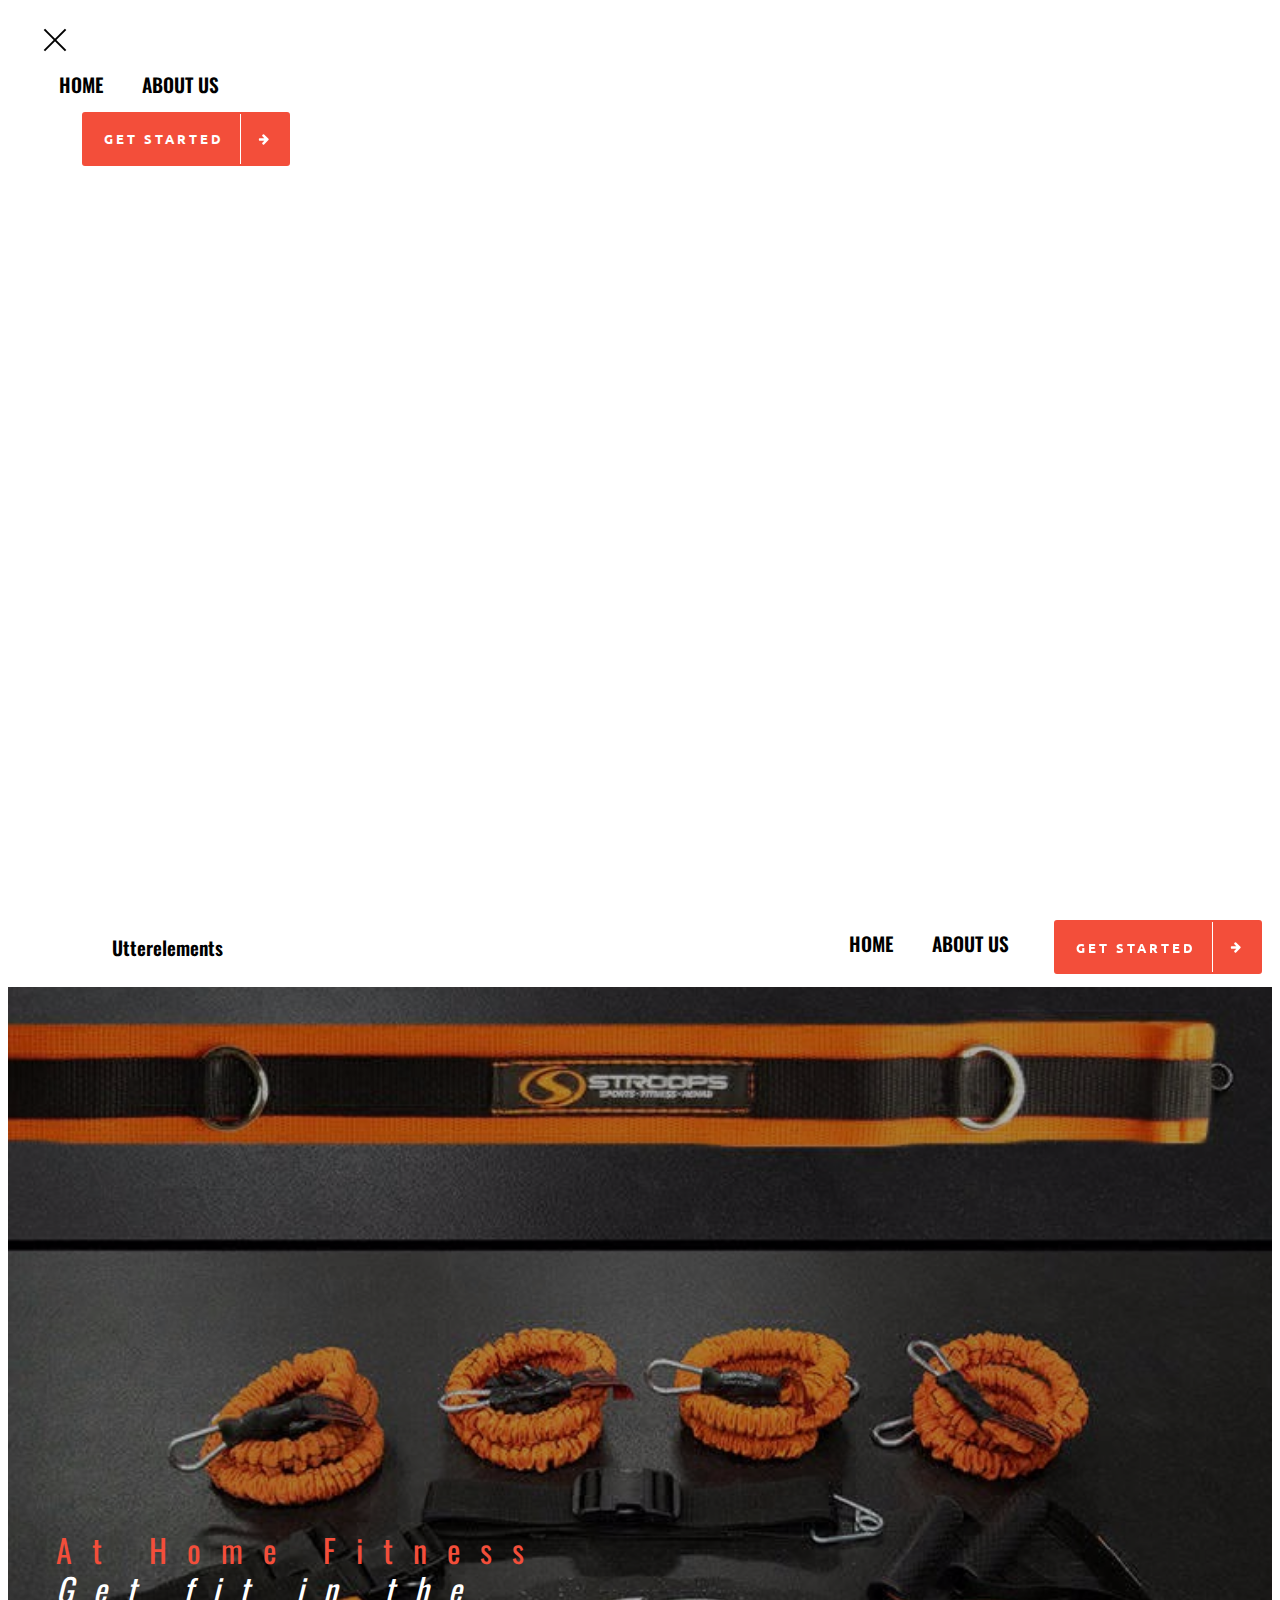
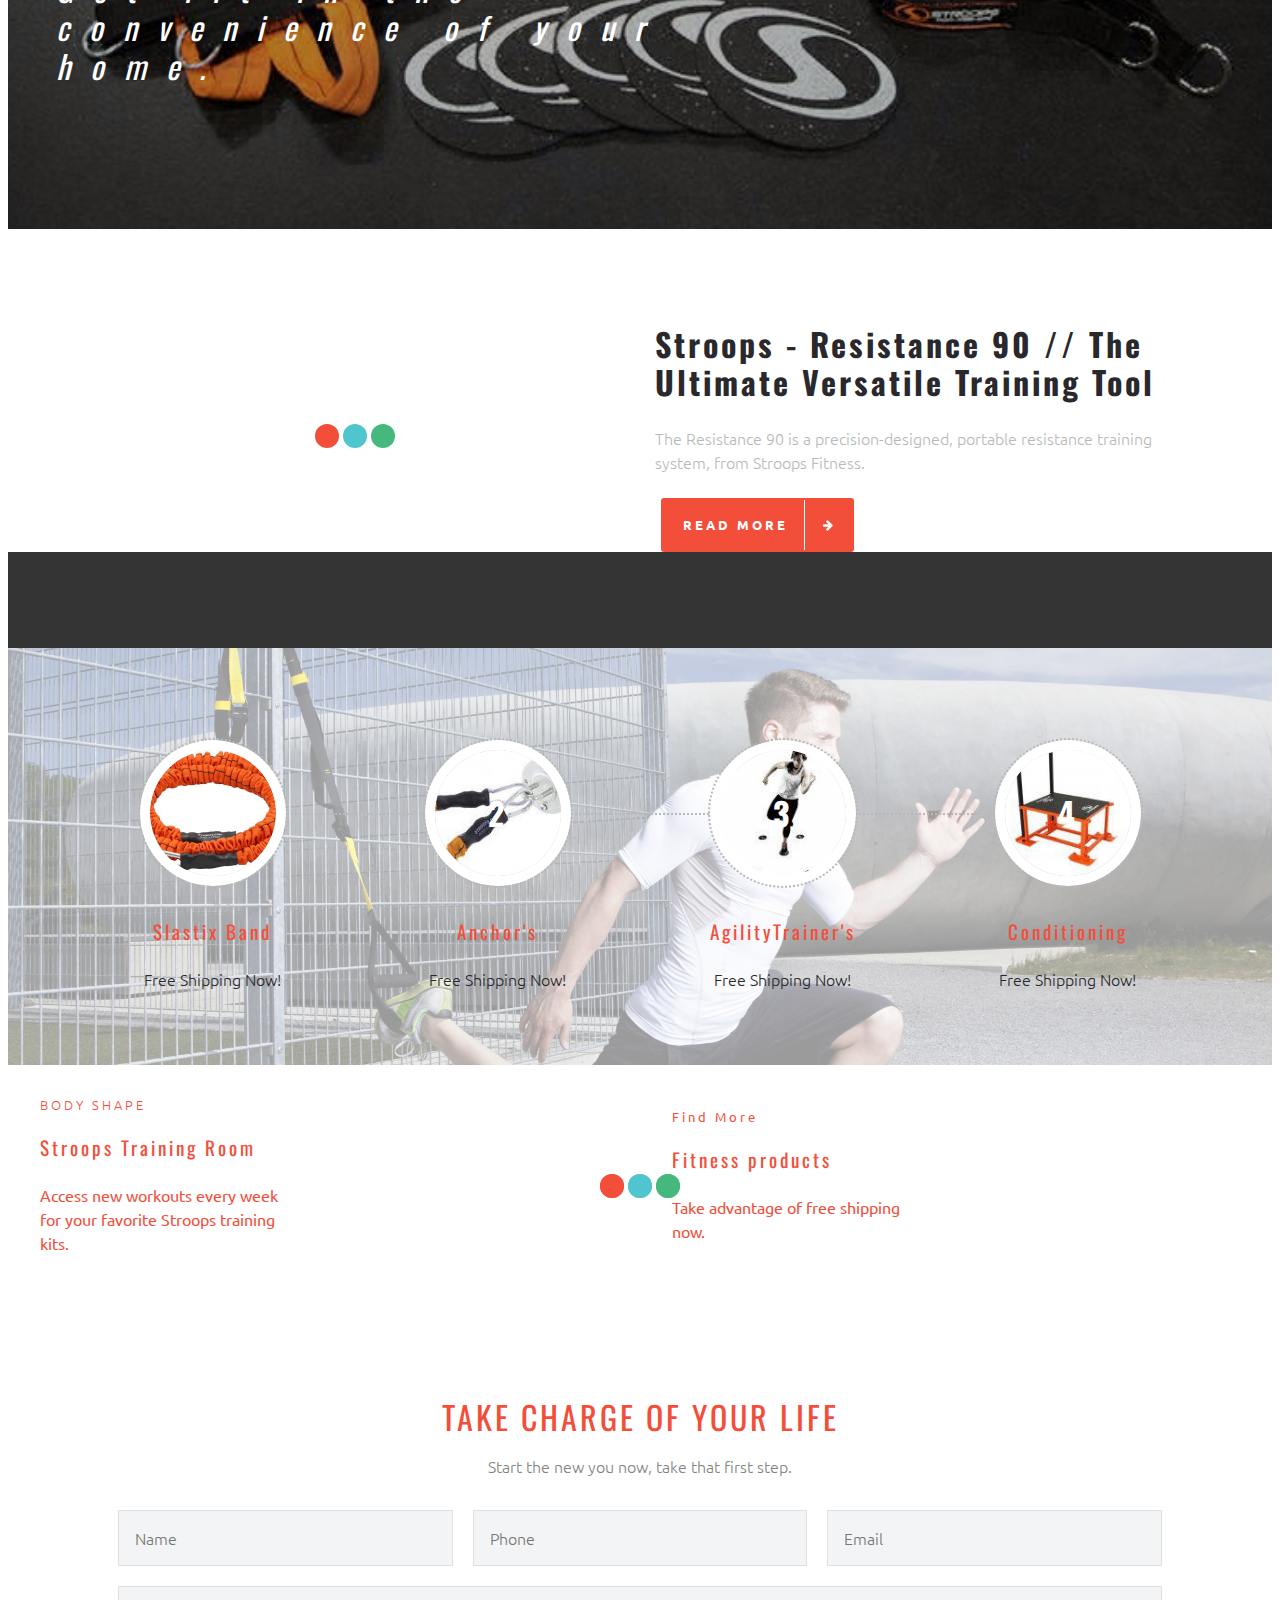
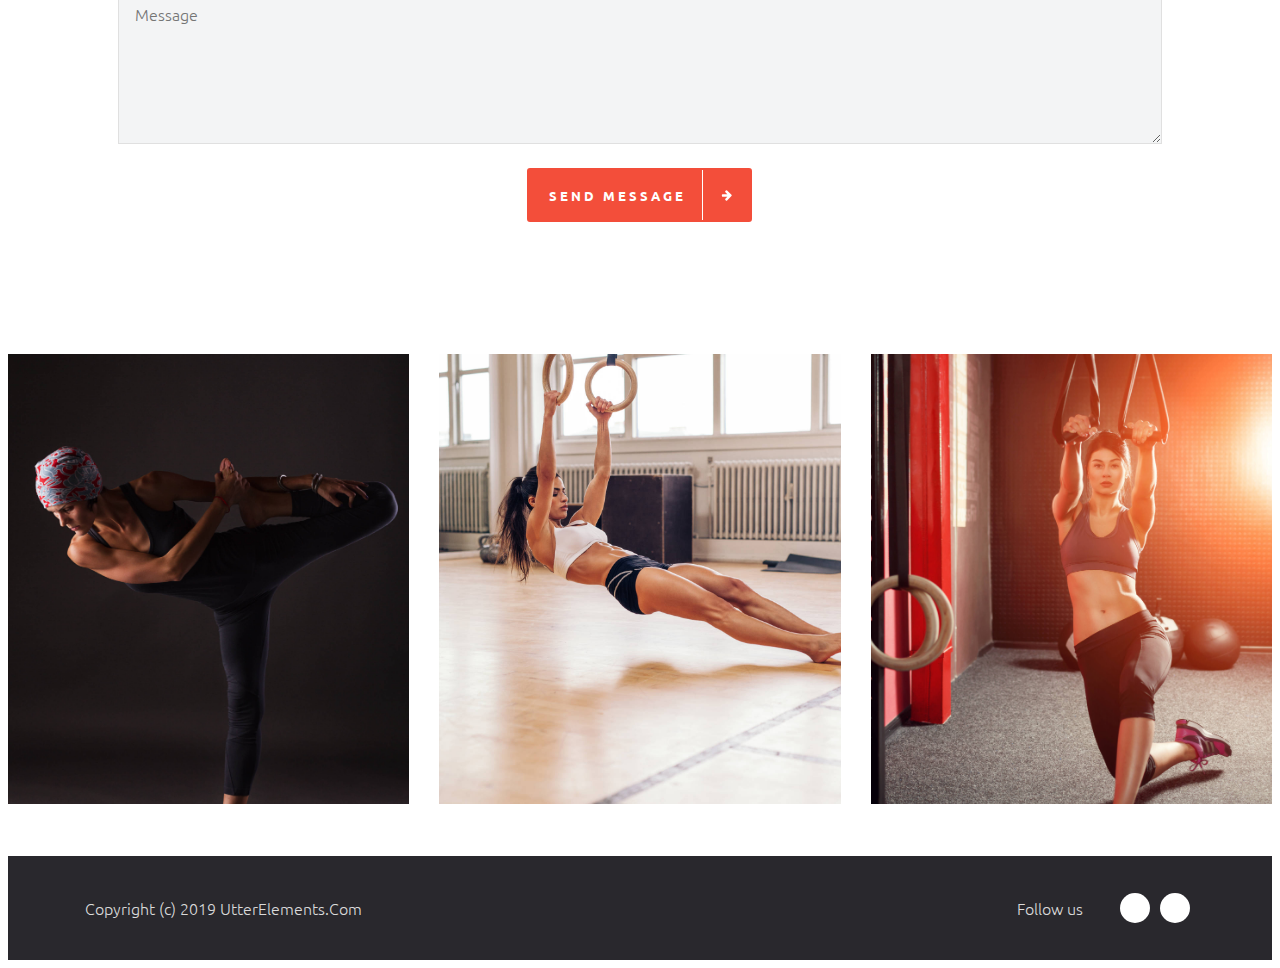
<file: index.html>
<!DOCTYPE html>
<html amp >
<head>
  <!-- Site made with Mobirise Website Builder v4.12.3, https://mobirise.com -->
  <meta charset="UTF-8">
  <meta http-equiv="X-UA-Compatible" content="IE=edge">
  <meta name="generator" content="Mobirise v4.12.3, mobirise.com">
  <meta name="viewport" content="width=device-width, initial-scale=1, minimum-scale=1">
  <link rel="shortcut icon" href="assets/images/logo.png" type="image/x-icon">
  <meta name="description" content="At home fitness routines and equipment.
Free Shipping Now!">
  <meta name="amp-script-src" content="">
  
  <title>Utterelements.com</title>
  
<link rel="canonical" href="https://dillions.github.io/">
 <style amp-boilerplate>body{-webkit-animation:-amp-start 8s steps(1,end) 0s 1 normal both;-moz-animation:-amp-start 8s steps(1,end) 0s 1 normal both;-ms-animation:-amp-start 8s steps(1,end) 0s 1 normal both;animation:-amp-start 8s steps(1,end) 0s 1 normal both}@-webkit-keyframes -amp-start{from{visibility:hidden}to{visibility:visible}}@-moz-keyframes -amp-start{from{visibility:hidden}to{visibility:visible}}@-ms-keyframes -amp-start{from{visibility:hidden}to{visibility:visible}}@-o-keyframes -amp-start{from{visibility:hidden}to{visibility:visible}}@keyframes -amp-start{from{visibility:hidden}to{visibility:visible}}</style>
<noscript><style amp-boilerplate>body{-webkit-animation:none;-moz-animation:none;-ms-animation:none;animation:none}</style></noscript>
<link href="https://fonts.googleapis.com/css?family=Oswald:200,300,400,500,600,700&display=swap" rel="stylesheet">
 <link href="https://fonts.googleapis.com/css?family=Ubuntu:300,300i,400,400i,500,500i,700,700i&display=swap" rel="stylesheet">
 
 <style amp-custom> 
div,span,h1,h2,h3,h4,h5,h6,p,blockquote,a,ol,ul,li,figcaption,textarea,input{font: inherit;}section{background-color: #eeeeee;}section,.container,.container-fluid{position: relative;word-wrap: break-word;}.container-fluid{margin-left: auto;margin-right: auto;width: 100%;}a.mbr-iconfont:hover{text-decoration: none;}.article .lead p,.article .lead ul,.article .lead ol,.article .lead pre,.article .lead blockquote{margin-bottom: 0;}a{font-style: normal;font-weight: 400;cursor: pointer;}a,a:hover{text-decoration: none;}figure{margin-bottom: 0;}h1,h2,h3,h4,h5,h6,.h1,.h2,.h3,.h4,.h5,.h6,.display-1,.display-2,.display-3,.display-4{line-height: 1;word-break: break-word;word-wrap: break-word;}b,strong{font-weight: bold;}blockquote{padding: 10px 0 10px 20px;position: relative;border-left: 2px solid;border-color: #ff3366;}input:-webkit-autofill,input:-webkit-autofill:hover,input:-webkit-autofill:focus,input:-webkit-autofill:active{transition-delay: 9999s;transition-property: background-color,color;}textarea[type="hidden"]{display: none;}body{position: relative;}section{background-position: 50% 50%;background-repeat: no-repeat;background-size: cover;}section .mbr-background-video,section .mbr-background-video-preview{position: absolute;bottom: 0;left: 0;right: 0;top: 0;}.row{display: -webkit-box;display: -webkit-flex;display: -ms-flexbox;display: flex;-webkit-flex-wrap: wrap;-ms-flex-wrap: wrap;flex-wrap: wrap;margin-right: -15px;margin-left: -15px;}@media (min-width: 576px){.row{margin-right: -15px;margin-left: -15px;}}@media (min-width: 768px){.row{margin-right: -15px;margin-left: -15px;}}@media (min-width: 992px){.row{margin-right: -15px;margin-left: -15px;}}@media (min-width: 1200px){.row{margin-right: -15px;margin-left: -15px;}}.hidden{visibility: hidden;}.mbr-z-index20{z-index: 20;}.mbr-white{color: #ffffff;}.mbr-black{color: #000000;}.mbr-bg-white{background-color: #ffffff;}.mbr-bg-black{background-color: #000000;}.align-left{text-align: left;}.align-center{text-align: center;}.align-right{text-align: right;}@media (max-width: 767px){.align-left,.align-center,.align-right,.mbr-section-btn,.mbr-section-title{text-align: center;}}.mbr-light{font-weight: 300;}.mbr-regular{font-weight: 400;}.mbr-semibold{font-weight: 500;}.mbr-bold{font-weight: 700;}.mbr-figure img,.mbr-figure iframe{display: block;width: 100%;}.card{background-color: transparent;border: none;}.card-wrapper{-webkit-flex: 1;flex: 1;}.card-img{text-align: center;-webkit-flex-shrink: 0;flex-shrink: 0;}.media{max-width: 100%;margin: 0 auto;}.mbr-figure{-ms-flex-item-align: center;-ms-grid-row-align: center;-webkit-align-self: center;align-self: center;}.media-container > div{max-width: 100%;}.mbr-figure img,.card-img img{width: 100%;}@media (max-width: 991px){.media-size-item{width: auto;}.media{width: auto;}.mbr-figure{width: 100%;}}.mbr-section-btn{margin-left: -.25rem;margin-right: -.25rem;font-size: 0;}nav .mbr-section-btn{margin-left: 0rem;margin-right: 0rem;}.btn .mbr-iconfont,.btn.btn-sm .mbr-iconfont{cursor: pointer;margin-right: 0.5rem;}.btn.btn-md .mbr-iconfont,.btn.btn-md .mbr-iconfont{margin-right: 0.8rem;}[type="submit"]{-webkit-appearance: none;}.mbr-fullscreen .mbr-overlay{min-height: 100vh;}.mbr-fullscreen{display: -webkit-flex;display: -moz-flex;display: -ms-flex;display: -o-flex;display: flex;-webkit-align-items: center;align-items: center;min-height: 100vh;box-sizing: border-box;padding-top: 3rem;padding-bottom: 3rem;}.mbr-overlay{width: 100%;height: 100%;position: absolute;top: 0;}amp-img img{max-height: 100%;max-width: 100%;}img.mbr-temp{width: 100%;}.super-hide{display: none;}.is-builder .nodisplay + img[async],.is-builder .nodisplay + img[decoding="async"],.is-builder amp-img > a + img[async],.is-builder amp-img > a + img[decoding="async"]{display: none;}html:not(.is-builder) amp-img > a{position: absolute;top: 0;bottom: 0;left: 0;right: 0;z-index: 1;}.is-builder .temp-amp-sizer{position: absolute;}.is-builder amp-youtube .temp-amp-sizer,.is-builder amp-vimeo .temp-amp-sizer{position: static;}.is-builder section.horizontal-menu .ampstart-btn{display: none;}@media (max-width: 991px){.is-builder section.horizontal-menu .navbar-toggler{display: block;}}.is-builder section.horizontal-menu .dropdown-menu{z-index: auto;opacity: 1;pointer-events: auto;}.is-builder section.horizontal-menu .nav-dropdown .link.dropdown-toggle[aria-expanded="true"]{margin-right: 0;padding: 0.667em 1em;}@media (max-width: 767px){.is-builder section.menu .navbar-collapse{max-height: 60vh;overflow-y: auto;}}.container{padding-right: 15px;padding-left: 15px;width: 100%;margin-right: auto;margin-left: auto;}@media (max-width: 767px){.container{max-width: 540px;}}@media (min-width: 768px){.container{max-width: 720px;}}@media (min-width: 992px){.container{max-width: 960px;}}@media (min-width: 1200px){.container{max-width: 1140px;}}.mbr-row,.mbr-form-row{display: -webkit-box;display: -webkit-flex;display: -ms-flexbox;display: flex;-webkit-flex-wrap: wrap;-ms-flex-wrap: wrap;flex-wrap: wrap;margin-right: -15px;margin-left: -15px;}.mbr-form-row{margin-right: -0.5rem;margin-left: -0.5rem;}.mbr-form-row > [class*="mbr-col"]{padding-left: 0.5rem;padding-right: 0.5rem;}.mbr-justify-content-center{-webkit-justify-content: center;justify-content: center;}.mbr-justify-content-left{-webkit-justify-content: flex-start;justify-content: flex-start;}.mbr-justify-content-right{-webkit-justify-content: flex-end;justify-content: flex-end;}@media (max-width: 767px){.mbr-col,.mbr-col-auto{padding-right: 15px;padding-left: 15px;}.mbr-col-sm-2{-ms-flex: 0 0 16.666667%;-webkit-flex: 0 0 16.666667%;flex: 0 0 16.666667%;max-width: 16.666667%;padding-right: 15px;padding-left: 15px;}.mbr-col-sm-6{-ms-flex: 0 0 50%;-webkit-flex: 0 0 50%;flex: 0 0 50%;max-width: 50%;padding-right: 15px;padding-left: 15px;}.mbr-col-sm-8{-ms-flex: 0 0 66.666667%;-webkit-flex: 0 0 66.666667%;flex: 0 0 66.666667%;max-width: 66.666667%;padding-left: 15px;padding-right: 15px;}.mbr-col-sm-12{-ms-flex: 0 0 100%;-webkit-flex: 0 0 100%;flex: 0 0 100%;max-width: 100%;padding-right: 15px;padding-left: 15px;}.mbr-row,.mbr-form-row{margin: 0;}}@media (min-width: 768px){.mbr-col{-ms-flex: 1 1 auto;-webkit-box-flex: 1;flex: 1 1 auto;max-width: 100%;padding-right: 15px;padding-left: 15px;}.mbr-col-auto{-ms-flex: 0 0 auto;flex: 0 0 auto;width: auto;padding-right: 15px;padding-left: 15px;}.mbr-col-md-2{-ms-flex: 0 0 16.666667%;-webkit-flex: 0 0 16.666667%;flex: 0 0 16.666667%;max-width: 16.666667%;padding-right: 15px;padding-left: 15px;}.mbr-col-md-3{-ms-flex: 0 0 25%;-webkit-flex: 0 0 25%;flex: 0 0 25%;max-width: 25%;padding-right: 15px;padding-left: 15px;}.mbr-col-md-4{-ms-flex: 0 0 33.333333%;-webkit-flex: 0 0 33.333333%;flex: 0 0 33.333333%;max-width: 33.333333%;padding-right: 15px;padding-left: 15px;}.mbr-col-md-5{-ms-flex: 0 0 41.666667%;-webkit-flex: 0 0 41.666667%;flex: 0 0 41.666667%;max-width: 41.666667%;padding-right: 15px;padding-left: 15px;}.mbr-col-md-6{-ms-flex: 0 0 50%;-webkit-flex: 0 0 50%;flex: 0 0 50%;max-width: 50%;padding-right: 15px;padding-left: 15px;}.mbr-col-md-7{-ms-flex: 0 0 58.333333%;-webkit-flex: 0 0 58.333333%;flex: 0 0 58.333333%;max-width: 58.333333%;padding-right: 15px;padding-left: 15px;}.mbr-col-md-8{-ms-flex: 0 0 66.666667%;-webkit-flex: 0 0 66.666667%;flex: 0 0 66.666667%;max-width: 66.666667%;padding-left: 15px;padding-right: 15px;}.mbr-col-md-9{-ms-flex: 0 0 75%;-webkit-flex: 0 0 75%;flex: 0 0 75%;max-width: 75%;padding-left: 15px;padding-right: 15px;}.mbr-col-md-10{-ms-flex: 0 0 83.333333%;-webkit-flex: 0 0 83.333333%;flex: 0 0 83.333333%;max-width: 83.333333%;padding-left: 15px;padding-right: 15px;}.mbr-col-md-12{-ms-flex: 0 0 100%;-webkit-flex: 0 0 100%;flex: 0 0 100%;max-width: 100%;padding-right: 15px;padding-left: 15px;}}@media (min-width: 992px){.mbr-col{-ms-flex: 1 1 auto;-webkit-box-flex: 1;flex: 1 1 auto;max-width: 100%;padding-right: 15px;padding-left: 15px;}.mbr-col-auto{-ms-flex: 0 0 auto;flex: 0 0 auto;width: auto;padding-right: 15px;padding-left: 15px;}.mbr-col-lg-1{-ms-flex: 0 0 8.333333%;-webkit-flex: 0 0 8.333333%;flex: 0 0 8.333333%;max-width: 8.333333;padding-right: 15px;padding-left: 15px;}.mbr-col-lg-2{-ms-flex: 0 0 16.666667%;-webkit-flex: 0 0 16.666667%;flex: 0 0 16.666667%;max-width: 16.666667%;padding-right: 15px;padding-left: 15px;}.mbr-col-lg-3{-ms-flex: 0 0 25%;-webkit-flex: 0 0 25%;flex: 0 0 25%;max-width: 25%;padding-right: 15px;padding-left: 15px;}.mbr-col-lg-4{-ms-flex: 0 0 33.33%;-webkit-flex: 0 0 33.33%;flex: 0 0 33.33%;max-width: 33.33%;padding-right: 15px;padding-left: 15px;}.mbr-col-lg-5{-ms-flex: 0 0 41.666%;-webkit-flex: 0 0 41.666%;flex: 0 0 41.666%;max-width: 41.666%;padding-right: 15px;padding-left: 15px;}.mbr-col-lg-6{-ms-flex: 0 0 50%;-webkit-flex: 0 0 50%;flex: 0 0 50%;max-width: 50%;padding-right: 15px;padding-left: 15px;}.mbr-col-lg-7{-ms-flex: 0 0 58.333333%;-webkit-flex: 0 0 58.333333%;flex: 0 0 58.333333%;max-width: 58.333333%;padding-right: 15px;padding-left: 15px;}.mbr-col-lg-8{-ms-flex: 0 0 66.666667%;-webkit-flex: 0 0 66.666667%;flex: 0 0 66.666667%;max-width: 66.666667%;padding-left: 15px;padding-right: 15px;}.mbr-col-lg-9{-ms-flex: 0 0 75%;-webkit-flex: 0 0 75%;flex: 0 0 75%;max-width: 75%;padding-left: 15px;padding-right: 15px;}.mbr-col-lg-10{-ms-flex: 0 0 83.3333%;-webkit-flex: 0 0 83.3333%;flex: 0 0 83.3333%;max-width: 83.3333%;padding-right: 15px;padding-left: 15px;}.mbr-col-lg-12{-ms-flex: 0 0 100%;-webkit-flex: 0 0 100%;flex: 0 0 100%;max-width: 100%;padding-right: 15px;padding-left: 15px;}}@media (min-width: 1201px){.mbr-col-xl-7{-ms-flex: 0 0 58.333333%;-webkit-flex: 0 0 58.333333%;flex: 0 0 58.333333%;max-width: 58.333333%;padding-right: 15px;padding-left: 15px;}.mbr-col-xl-8{-ms-flex: 0 0 66.666667%;-webkit-flex: 0 0 66.666667%;flex: 0 0 66.666667%;max-width: 66.666667%;padding-left: 15px;padding-right: 15px;}.mbr-col-xl-5{-ms-flex: 0 0 41.666667%;-webkit-flex: 0 0 41.666667%;flex: 0 0 41.666667%;max-width: 41.666667%;}}.amp-carousel-button:hover{cursor: pointer;}amp-sidebar{background: transparent;}#scrollToTopMarker{position: absolute;width: 0px;height: 0px;top: 300px;}#scrollToTopButton{position: fixed;bottom: 25px;right: 25px;opacity: .4;z-index: 5000;font-size: 32px;height: 60px;width: 60px;border: none;border-radius: 3px;cursor: pointer;}#scrollToTopButton:focus{outline: none;}#scrollToTopButton a:before{content: '';position: absolute;height: 40%;top: 36%;width: 2px;left: calc(50% - 1px);}#scrollToTopButton a:after{content: '';position: absolute;border-top: 2px solid;border-right: 2px solid;width: 40%;height: 40%;left: calc(30% - 1px);bottom: 30%;-webkit-transform: rotate(-45deg);transform: rotate(-45deg);}.is-builder #scrollToTopButton a:after{left: 30%;}.btn .iconfont-wrapper{border-left: 1px solid white;width: 3rem;height: 100%;display: flex;align-items: center;justify-content: center;margin-left: 1rem;}.btn .iconfont-wrapper .mbr-iconfont{display: flex;-webkit-align-items: center;align-items: center;margin-right: 0;}.hidden-slide{display: none;}.visible-slide{display: flex;}.form-check{margin-bottom: 0;}.form-check-label{padding-left: 0;}.form-check-input{position: relative;margin: 4px;}.form-check-inline{display: -webkit-inline-box;display: -ms-inline-flexbox;display: inline-flex;-webkit-box-align: center;-ms-flex-align: center;align-items: center;padding-left: 0;margin-right: .75rem;}
*{box-sizing: border-box;}body{font-family: Ubuntu;font-style: normal;font-weight: 300;color: #29282d;}div[submit-success] > *{background: #45b87e;color: #ffffff;}div[submit-error] > *{background: #000000;color: #ffffff;}h1{letter-spacing: 20px;margin-bottom: 3rem;}h2,h3,h4,h5,h6{letter-spacing: 3px;margin: 0;margin-bottom: 1.5rem;padding: 0;line-height: 1.2;}p{margin: 0;margin-bottom: 1.5rem;padding: 0;}.mbr-section-title{font-style: normal;line-height: 1.2;}.mbr-section-subtitle{font-style: normal;line-height: 1.2;}.mbr-text{font-style: normal;line-height: 1.5;}.display-2{font-family: 'Oswald',sans-serif;font-size: 5rem;}.display-3{font-family: 'Oswald',sans-serif;font-size: 2rem;}.display-4{font-family: 'Ubuntu',sans-serif;font-size: 1.2rem;}.display-5{font-family: 'Ubuntu',sans-serif;font-size: 1rem;}.display-6{font-family: 'Ubuntu',sans-serif;font-size: 0.8rem;}.display-7{font-family: 'Oswald',sans-serif;font-size: 1.2rem;}.mbr-form input,.mbr-form textarea,.mbr-form textarea{font-family: 'Ubuntu',sans-serif;font-size: 1rem;}.display-2 .mbr-iconfont-btn{font-size: 5rem;width: 5rem;}.display-4 .mbr-iconfont-btn{font-size: 1.2rem;width: 1.2rem;}.display-5 .mbr-iconfont-btn{font-size: 1rem;width: 1rem;}.display-6 .mbr-iconfont-btn{font-size: 0.8rem;width: 0.8rem;}@media (max-width: 768px){.display-2{font-size: 4rem;font-size: calc( 2.4rem + (5 - 2.4) * ((100vw - 20rem) / (48 - 20)));line-height: calc( 1.4 * (2.4rem + (5 - 2.4) * ((100vw - 20rem) / (48 - 20))));}.display-3{font-size: 1.6rem;font-size: calc( 1.35rem + (2 - 1.35) * ((100vw - 20rem) / (48 - 20)));line-height: calc( 1.4 * (1.35rem + (2 - 1.35) * ((100vw - 20rem) / (48 - 20))));}.display-4{font-size: 0.96rem;font-size: calc( 1.07rem + (1.2 - 1.07) * ((100vw - 20rem) / (48 - 20)));line-height: calc( 1.4 * (1.07rem + (1.2 - 1.07) * ((100vw - 20rem) / (48 - 20))));}.display-5{font-size: 0.8rem;font-size: calc( 1rem + (1 - 1) * ((100vw - 20rem) / (48 - 20)));line-height: calc( 1.4 * (1rem + (1 - 1) * ((100vw - 20rem) / (48 - 20))));}.display-6{font-size: 0.64rem;font-size: calc( 0.93rem + (0.8 - 0.93) * ((100vw - 20rem) / (48 - 20)));line-height: calc( 1.4 * (0.93rem + (0.8 - 0.93) * ((100vw - 20rem) / (48 - 20))));}.display-7{font-size: 0.96rem;font-size: calc( 1.07rem + (1.2 - 1.07) * ((100vw - 20rem) / (48 - 20)));line-height: calc( 1.4 * (1.07rem + (1.2 - 1.07) * ((100vw - 20rem) / (48 - 20))));}}.btn{font-weight: 700;border-width: 2px;border-style: solid;font-style: normal;letter-spacing: 0px;white-space: normal;transition: all 0.3s ease-in-out,box-shadow 2s ease-in-out;display: -webkit-inline-flex;display: inline-flex;-webkit-align-items: center;align-items: center;-webkit-justify-content: center;justify-content: center;word-break: break-word;padding: 0.8rem 2rem;border-radius: 3px;}.btn:hover{cursor: pointer;}.btn-sm{border: 1px solid;letter-spacing: 0px;padding: 0.6rem 0.8rem;border-radius: 3px;}.btn-md{letter-spacing: 0px;padding: 1rem 2rem;border-radius: 3px;}.bg-primary{background-color: #f34e3a;}.bg-success{background-color: #45b87e;}.bg-info{background-color: #6d85e1;}.bg-warning{background-color: #0a193b;}.bg-danger{background-color: #000000;}.btn-primary,.btn-primary:active,.btn-primary.active{background-color: #f34e3a;border-color: #f34e3a;color: #ffffff;}.btn-primary svg,.btn-primary:active svg,.btn-primary.active svg{fill: #ffffff;}.btn-primary:hover,.btn-primary:focus,.btn-primary.focus{color: #f34e3a;background: none;border-color: #f34e3a;}.btn-primary:hover svg,.btn-primary:focus svg,.btn-primary.focus svg{fill: #f34e3a;}.btn-primary.disabled,.btn-primary:disabled{color: #ffffff;background-color: #f34e3a;border-color: #f34e3a;}.btn-primary.disabled svg,.btn-primary:disabled svg{fill: #ffffff;}.btn-secondary,.btn-secondary:active,.btn-secondary.active{background-color: #4fc6cd;border-color: #4fc6cd;color: #ffffff;}.btn-secondary svg,.btn-secondary:active svg,.btn-secondary.active svg{fill: #ffffff;}.btn-secondary:hover,.btn-secondary:focus,.btn-secondary.focus{color: #4fc6cd;background: none;border-color: #4fc6cd;}.btn-secondary:hover svg,.btn-secondary:focus svg,.btn-secondary.focus svg{fill: #4fc6cd;}.btn-secondary.disabled,.btn-secondary:disabled{color: #ffffff;background-color: #4fc6cd;border-color: #4fc6cd;}.btn-secondary.disabled svg,.btn-secondary:disabled svg{fill: #ffffff;}.btn-info,.btn-info:active,.btn-info.active{background-color: #6d85e1;border-color: #6d85e1;color: #ffffff;}.btn-info svg,.btn-info:active svg,.btn-info.active svg{fill: #ffffff;}.btn-info:hover,.btn-info:focus,.btn-info.focus{color: #6d85e1;background: none;border-color: #6d85e1;}.btn-info:hover svg,.btn-info:focus svg,.btn-info.focus svg{fill: #6d85e1;}.btn-info.disabled,.btn-info:disabled{color: #ffffff;background-color: #6d85e1;border-color: #6d85e1;}.btn-info.disabled svg,.btn-info:disabled svg{fill: #ffffff;}.btn-success,.btn-success:active,.btn-success.active{background-color: #45b87e;border-color: #45b87e;color: #ffffff;}.btn-success svg,.btn-success:active svg,.btn-success.active svg{fill: #ffffff;}.btn-success:hover,.btn-success:focus,.btn-success.focus{color: #45b87e;background: none;border-color: #45b87e;}.btn-success:hover svg,.btn-success:focus svg,.btn-success.focus svg{fill: #45b87e;}.btn-success.disabled,.btn-success:disabled{color: #ffffff;background-color: #45b87e;border-color: #45b87e;}.btn-success.disabled svg,.btn-success:disabled svg{fill: #ffffff;}.btn-warning,.btn-warning:active,.btn-warning.active{background-color: #0a193b;border-color: #0a193b;color: #ffffff;}.btn-warning svg,.btn-warning:active svg,.btn-warning.active svg{fill: #ffffff;}.btn-warning:hover,.btn-warning:focus,.btn-warning.focus{color: #0a193b;background: none;border-color: #0a193b;}.btn-warning:hover svg,.btn-warning:focus svg,.btn-warning.focus svg{fill: #0a193b;}.btn-warning.disabled,.btn-warning:disabled{color: #ffffff;background-color: #0a193b;border-color: #0a193b;}.btn-warning.disabled svg,.btn-warning:disabled svg{fill: #ffffff;}.btn-danger,.btn-danger:active,.btn-danger.active{background-color: #000000;border-color: #000000;color: #ffffff;}.btn-danger svg,.btn-danger:active svg,.btn-danger.active svg{fill: #ffffff;}.btn-danger:hover,.btn-danger:focus,.btn-danger.focus{color: #000000;background: none;border-color: #000000;}.btn-danger:hover svg,.btn-danger:focus svg,.btn-danger.focus svg{fill: #000000;}.btn-danger.disabled,.btn-danger:disabled{color: #ffffff;background-color: #000000;border-color: #000000;}.btn-danger.disabled svg,.btn-danger:disabled svg{fill: #ffffff;}.btn-black,.btn-black:active,.btn-black.active{background-color: #333333;border-color: #333333;color: #ffffff;}.btn-black svg,.btn-black:active svg,.btn-black.active svg{fill: #ffffff;}.btn-black:hover,.btn-black:focus,.btn-black.focus{color: #333333;background: none;border-color: #333333;}.btn-black:hover svg,.btn-black:focus svg,.btn-black.focus svg{fill: #333333;}.btn-black.disabled,.btn-black:disabled{color: #ffffff;background-color: #333333;border-color: #333333;}.btn-black.disabled svg,.btn-black:disabled svg{fill: #ffffff;}.btn-white,.btn-white:active,.btn-white.active{background-color: #ffffff;border-color: #ffffff;color: #808080;}.btn-white svg,.btn-white:active svg,.btn-white.active svg{fill: #808080;}.btn-white:hover,.btn-white:focus,.btn-white.focus{color: #ffffff;background: none;border-color: #ffffff;}.btn-white:hover svg,.btn-white:focus svg,.btn-white.focus svg{fill: #ffffff;}.btn-white.disabled,.btn-white:disabled{color: #808080;background-color: #ffffff;border-color: #ffffff;}.btn-white.disabled svg,.btn-white:disabled svg{fill: #808080;}.btn-white,.btn-white:active,.btn-white.active{color: #333333;}.btn-white svg,.btn-white:active svg,.btn-white.active svg{fill: #333333;}.btn-white:hover,.btn-white:focus,.btn-white.focus{color: #333333;}.btn-white:hover svg,.btn-white:focus svg,.btn-white.focus svg{fill: #333333;}.btn-white.disabled,.btn-white:disabled{color: #333333;}.btn-white.disabled svg,.btn-white:disabled svg{fill: #333333;}.btn-primary-outline,.btn-primary-outline:active,.btn-primary-outline.active{background: none;border-color: #f34e3a;color: #f34e3a;}.btn-primary-outline svg,.btn-primary-outline:active svg,.btn-primary-outline.active svg{fill: #f34e3a;}.btn-primary-outline:hover,.btn-primary-outline:focus,.btn-primary-outline.focus{color: #fff;background-color: #f34e3a;border-color: #f34e3a;}.btn-primary-outline:hover svg,.btn-primary-outline:focus svg,.btn-primary-outline.focus svg{fill: #fff;}.btn-primary-outline.disabled,.btn-primary-outline:disabled{color: #ffffff;background-color: #f34e3a;border-color: #f34e3a;}.btn-primary-outline.disabled svg,.btn-primary-outline:disabled svg{fill: #ffffff;}.btn-secondary-outline,.btn-secondary-outline:active,.btn-secondary-outline.active{background: none;border-color: #4fc6cd;color: #4fc6cd;}.btn-secondary-outline svg,.btn-secondary-outline:active svg,.btn-secondary-outline.active svg{fill: #4fc6cd;}.btn-secondary-outline:hover,.btn-secondary-outline:focus,.btn-secondary-outline.focus{color: #fff;background-color: #4fc6cd;border-color: #4fc6cd;}.btn-secondary-outline:hover svg,.btn-secondary-outline:focus svg,.btn-secondary-outline.focus svg{fill: #fff;}.btn-secondary-outline.disabled,.btn-secondary-outline:disabled{color: #ffffff;background-color: #4fc6cd;border-color: #4fc6cd;}.btn-secondary-outline.disabled svg,.btn-secondary-outline:disabled svg{fill: #ffffff;}.btn-info-outline,.btn-info-outline:active,.btn-info-outline.active{background: none;border-color: #6d85e1;color: #6d85e1;}.btn-info-outline svg,.btn-info-outline:active svg,.btn-info-outline.active svg{fill: #6d85e1;}.btn-info-outline:hover,.btn-info-outline:focus,.btn-info-outline.focus{color: #fff;background-color: #6d85e1;border-color: #6d85e1;}.btn-info-outline:hover svg,.btn-info-outline:focus svg,.btn-info-outline.focus svg{fill: #fff;}.btn-info-outline.disabled,.btn-info-outline:disabled{color: #ffffff;background-color: #6d85e1;border-color: #6d85e1;}.btn-info-outline.disabled svg,.btn-info-outline:disabled svg{fill: #ffffff;}.btn-success-outline,.btn-success-outline:active,.btn-success-outline.active{background: none;border-color: #45b87e;color: #45b87e;}.btn-success-outline svg,.btn-success-outline:active svg,.btn-success-outline.active svg{fill: #45b87e;}.btn-success-outline:hover,.btn-success-outline:focus,.btn-success-outline.focus{color: #fff;background-color: #45b87e;border-color: #45b87e;}.btn-success-outline:hover svg,.btn-success-outline:focus svg,.btn-success-outline.focus svg{fill: #fff;}.btn-success-outline.disabled,.btn-success-outline:disabled{color: #ffffff;background-color: #45b87e;border-color: #45b87e;}.btn-success-outline.disabled svg,.btn-success-outline:disabled svg{fill: #ffffff;}.btn-warning-outline,.btn-warning-outline:active,.btn-warning-outline.active{background: none;border-color: #0a193b;color: #0a193b;}.btn-warning-outline svg,.btn-warning-outline:active svg,.btn-warning-outline.active svg{fill: #0a193b;}.btn-warning-outline:hover,.btn-warning-outline:focus,.btn-warning-outline.focus{color: #fff;background-color: #0a193b;border-color: #0a193b;}.btn-warning-outline:hover svg,.btn-warning-outline:focus svg,.btn-warning-outline.focus svg{fill: #fff;}.btn-warning-outline.disabled,.btn-warning-outline:disabled{color: #ffffff;background-color: #0a193b;border-color: #0a193b;}.btn-warning-outline.disabled svg,.btn-warning-outline:disabled svg{fill: #ffffff;}.btn-danger-outline,.btn-danger-outline:active,.btn-danger-outline.active{background: none;border-color: #000000;color: #000000;}.btn-danger-outline svg,.btn-danger-outline:active svg,.btn-danger-outline.active svg{fill: #000000;}.btn-danger-outline:hover,.btn-danger-outline:focus,.btn-danger-outline.focus{color: #fff;background-color: #000000;border-color: #000000;}.btn-danger-outline:hover svg,.btn-danger-outline:focus svg,.btn-danger-outline.focus svg{fill: #fff;}.btn-danger-outline.disabled,.btn-danger-outline:disabled{color: #ffffff;background-color: #000000;border-color: #000000;}.btn-danger-outline.disabled svg,.btn-danger-outline:disabled svg{fill: #ffffff;}.btn-black-outline,.btn-black-outline:active,.btn-black-outline.active{background: none;border-color: #333333;color: #333333;}.btn-black-outline svg,.btn-black-outline:active svg,.btn-black-outline.active svg{fill: #333333;}.btn-black-outline:hover,.btn-black-outline:focus,.btn-black-outline.focus{color: #fff;background-color: #333333;border-color: #333333;}.btn-black-outline:hover svg,.btn-black-outline:focus svg,.btn-black-outline.focus svg{fill: #fff;}.btn-black-outline.disabled,.btn-black-outline:disabled{color: #ffffff;background-color: #333333;border-color: #333333;}.btn-black-outline.disabled svg,.btn-black-outline:disabled svg{fill: #ffffff;}.btn-white-outline,.btn-white-outline:active,.btn-white-outline.active{background: none;border-color: #ffffff;color: #ffffff;}.btn-white-outline svg,.btn-white-outline:active svg,.btn-white-outline.active svg{fill: #ffffff;}.btn-white-outline:hover,.btn-white-outline:focus,.btn-white-outline.focus{color: #333333;background-color: #ffffff;border-color: #ffffff;}.btn-white-outline:hover svg,.btn-white-outline:focus svg,.btn-white-outline.focus svg{fill: #333333;}.text-primary{color: #f34e3a;}.text-secondary{color: #4fc6cd;}.text-success{color: #45b87e;}.text-info{color: #6d85e1;}.text-warning{color: #0a193b;}.text-danger{color: #000000;}.text-white{color: #ffffff;}.text-black{color: #000000;}a.text-primary:hover,a.text-primary:focus{color: #bc1e0b;}a.text-secondary:hover,a.text-secondary:focus{color: #28888e;}a.text-success:hover,a.text-success:focus{color: #296e4b;}a.text-info:hover,a.text-info:focus{color: #2847c0;}a.text-warning:hover,a.text-warning:focus{color: #000000;}a.text-danger:hover,a.text-danger:focus{color: #000000;}a.text-white:hover,a.text-white:focus{color: #b3b3b3;}a.text-black:hover,a.text-black:focus{color: #4d4d4d;}.alert-success{background-color: #45b87e;}.alert-info{background-color: #6d85e1;}.alert-warning{background-color: #0a193b;}.alert-danger{background-color: #000000;}.btn-form{border-radius: 3px;}.btn-form:hover{cursor: pointer;}a,a:hover{color: #f34e3a;}.mbr-plan-header.bg-primary .mbr-plan-subtitle,.mbr-plan-header.bg-primary .mbr-plan-price-desc{color: #fffbfa;}.mbr-plan-header.bg-success .mbr-plan-subtitle,.mbr-plan-header.bg-success .mbr-plan-price-desc{color: #a1dcbe;}.mbr-plan-header.bg-info .mbr-plan-subtitle,.mbr-plan-header.bg-info .mbr-plan-price-desc{color: #ffffff;}.mbr-plan-header.bg-warning .mbr-plan-subtitle,.mbr-plan-header.bg-warning .mbr-plan-price-desc{color: #4a78e0;}.mbr-plan-header.bg-danger .mbr-plan-subtitle,.mbr-plan-header.bg-danger .mbr-plan-price-desc{color: #b3b3b3;}blockquote{padding: 10px 0 10px 20px;position: relative;border-color: #f34e3a;border-width: 3px;}ul,ol,pre,blockquote{margin-bottom: 0;margin-top: 0;}pre{background: #f4f4f4;padding: 10px 24px;white-space: pre-wrap;}.inactive{-webkit-user-select: none;-moz-user-select: none;-ms-user-select: none;user-select: none;pointer-events: none;-webkit-user-drag: none;user-drag: none;}html,body{height: auto;min-height: 100vh;}.popover-content ul.show{min-height: 155px;}#scrollToTop{display: none;}section.sidebar-open:before{content: '';position: fixed;top: 0;bottom: 0;right: 0;left: 0;background-color: rgba(0,0,0,0.2);z-index: 1040;}form input,form textarea,form select{padding: 1rem;border: 1px solid #e0e0e0;background: #f3f4f5;width: 100%;}form input:focus,form textarea:focus,form select:focus{outline: none;}form input[type="checkbox"],form input[type="radio"]{border: none;background: none;width: auto;}form .field{padding-top: 10px;padding-bottom: 10px;}form textarea.field-input{height: 158px;}form .fieldset{display: -webkit-flex;display: flex;-webkit-justify-content: center;justify-content: center;-webkit-flex-wrap: wrap;flex-wrap: wrap;-webkit-align-items: center;align-items: center;}form .btn,form .mbr-section-btn{margin-left: 0;margin-right: 0;}div[submit-success] > *{background: #45b87e;padding: 1rem;margin-bottom: 1rem;}div[submit-error] > *{background: #000000;padding: 1rem;margin-bottom: 1rem;}.mobirise-spinner{position: absolute;top: 50%;left: 40%;margin-left: 10%;-webkit-transform: translate3d(-50%,-50%,0);z-index: 4;}.mobirise-spinner em{width: 24px;height: 24px;background: #3ac;border-radius: 100%;display: inline-block;-webkit-animation: slide 1s infinite;}.mobirise-spinner em:nth-child(1){-webkit-animation-delay: 0.1s;background: #f34e3a;}.mobirise-spinner em:nth-child(2){-webkit-animation-delay: 0.2s;background: #4fc6cd;}.mobirise-spinner em:nth-child(3){-webkit-animation-delay: 0.3s;background: #45b87e;}@-moz-keyframes slide{0%{-webkit-transform: scale(1);}50%{opacity: 0.3;-webkit-transform: scale(2);}100%{-webkit-transform: scale(1);}}@-webkit-keyframes slide{0%{-webkit-transform: scale(1);}50%{opacity: 0.3;-webkit-transform: scale(2);}100%{-webkit-transform: scale(1);}}@-o-keyframes slide{0%{-webkit-transform: scale(1);}50%{opacity: 0.3;-webkit-transform: scale(2);}100%{-webkit-transform: scale(1);}}@keyframes slide{0%{-webkit-transform: scale(1);}50%{opacity: 0.3;-webkit-transform: scale(2);}100%{-webkit-transform: scale(1);}}.mobirise-loader .amp-active > div{display: none;}.mbr-iconfont-btn{display: inline-block;transition: border-color 0.1s;}.btn{height: 50px;padding: 0px;overflow: hidden;letter-spacing: 3px;padding-left: 20px;box-sizing: content-box;margin-right: 10px;margin-left: 10px;}.btn:hover .iconfont-wrapper{border-color: transparent;}.mbr-iconfont-btn{transition: transform 0.2s;}.btn:hover .mbr-iconfont-btn{-webkit-transform: scale(1.3);transform: scale(1.3);}.note-popover .btn{margin: 0;padding: 0;}.btn-primary-outline .mbr-iconfont-btn,.btn-secondary-outline .mbr-iconfont-btn,.btn-info-outline .mbr-iconfont-btn,.btn-success-outline .mbr-iconfont-btn,.btn-warning-outline .mbr-iconfont-btn,.btn-danger-outline .mbr-iconfont-btn,.btn-black-outline .mbr-iconfont-btn,.btn-white-outline .mbr-iconfont-btn{border-color: transparent;}.btn-primary-outline:hover .mbr-iconfont-btn,.btn-secondary-outline:hover .mbr-iconfont-btn,.btn-info-outline:hover .mbr-iconfont-btn,.btn-success-outline:hover .mbr-iconfont-btn,.btn-warning-outline:hover .mbr-iconfont-btn,.btn-danger-outline:hover .mbr-iconfont-btn,.btn-black-outline:hover .mbr-iconfont-btn,.btn-white-outline:hover .mbr-iconfont-btn{border-color: white;}label{margin-bottom: 0;}.btn-white{border-width: 0px;background: none;color: #f34e3a;}.btn-white:hover{color: #f34e3a;background-color: transparent;}.btn-white:focus{color: #f34e3a;background-color: transparent;}.btn-white:active{color: #f34e3a;background-color: transparent;}.btn-white .mbr-iconfont-btn{padding-left: 0px;border-left: none;}.btn-arrow{border-width: 0px;background: none;}.btn-arrow .mbr-iconfont-btn{padding-left: 0px;border-left: none;}#scrollToTopMarker{display: none;}#scrollToTopButton{background-color: #f34e3a;}#scrollToTopButton a:before{background: #ffffff;}#scrollToTopButton a:after{border-top-color: #ffffff;border-right-color: #ffffff;}.cid-rzLBF7WFQ4 .nav-item:focus,.cid-rzLBF7WFQ4 .nav-link:focus{outline: none;}.cid-rzLBF7WFQ4 #marker{position: absolute;top: 0;width: 0;height: 15vw;}.cid-rzLBF7WFQ4 .navbar-info{display: flex;-webkit-justify-content: space-around;justify-content: space-around;-webkit-align-items: center;align-items: center;text-align: center;color: #b69e59;}.cid-rzLBF7WFQ4 span,.cid-rzLBF7WFQ4 a,.cid-rzLBF7WFQ4 li{font-weight: 600;}.cid-rzLBF7WFQ4 .navbar-nav{list-style-type: none;display: flex;-webkit-flex-direction: row;flex-direction: row;padding-left: 0;min-width: 10rem;}.cid-rzLBF7WFQ4 .navbar-nav .nav-link{margin: .667em 1em;font-weight: 600;}@media (max-width: 991px){.cid-rzLBF7WFQ4 ul.navbar-nav{-webkit-flex-direction: column;flex-direction: column;}.cid-rzLBF7WFQ4 ul.navbar-nav li{margin: auto;}.cid-rzLBF7WFQ4 .dropdown-toggle[data-toggle="dropdown-submenu"]:after{content: '';margin-left: .25rem;border-top: 0.35em solid;border-right: 0.35em solid transparent;border-left: 0.35em solid transparent;border-bottom: 0;top: 55%;}.cid-rzLBF7WFQ4 .nav-dropdown .dropdown-menu .dropdown-item{-webkit-justify-content: center;justify-content: center;display: flex;-webkit-align-items: center;align-items: center;}.cid-rzLBF7WFQ4 .navbar-collapse .navbar-nav{padding-top: 46px;}.cid-rzLBF7WFQ4 #marker{display: none;}.cid-rzLBF7WFQ4 .navbar-caption{display: none;}}.cid-rzLBF7WFQ4 .nav-dropdown .dropdown-menu{border-radius: 0;border: 0;left: 0;margin: 0;min-width: 10rem;padding-bottom: 1.25rem;padding-top: 1.25rem;position: absolute;}.cid-rzLBF7WFQ4 .nav-dropdown .dropdown-menu .dropdown-item{font-weight: 600;line-height: 2;display: flex;-webkit-align-items: center;align-items: center;width: 100%;padding: .25rem 1.5rem;clear: both;text-align: inherit;white-space: nowrap;background: 0 0;border: 0;}.cid-rzLBF7WFQ4 .nav-dropdown .dropdown-menu .dropdown{position: relative;}.cid-rzLBF7WFQ4 .nav-item.dropdown{position: relative;}.cid-rzLBF7WFQ4 .nav-item.dropdown .dropdown-menu{z-index: -1;opacity: 0;pointer-events: none;}.cid-rzLBF7WFQ4 .nav-item.dropdown:hover > .dropdown-menu{z-index: 1;opacity: 1;pointer-events: all;}.cid-rzLBF7WFQ4 .dropdown-menu .dropdown:hover > .dropdown-menu{z-index: 1;opacity: 1;pointer-events: all;}.cid-rzLBF7WFQ4 .link.dropdown-toggle:after{content: '';margin-left: .25rem;border-top: 0.35em solid;border-right: 0.35em solid transparent;border-left: 0.35em solid transparent;border-bottom: 0;}.cid-rzLBF7WFQ4 .nav-dropdown .dropdown-submenu{top: 0;}.cid-rzLBF7WFQ4 .navbar{z-index: 100;display: flex;-webkit-flex-direction: row;flex-direction: row;-webkit-justify-content: space-between;justify-content: space-between;-webkit-align-items: center;align-items: center;width: 100%;min-height: 77px;transition: all .3s;background: #ffffff;}.cid-rzLBF7WFQ4 .navbar .navbar-logo{margin-right: .8rem;}.cid-rzLBF7WFQ4 .navbar .navbar-logo img{height: 100%;}.cid-rzLBF7WFQ4 .navbar.opened{transition: all .3s;background: #ffffff;}.cid-rzLBF7WFQ4 .navbar .dropdown-item{padding: .25rem 1.5rem;}.cid-rzLBF7WFQ4 .navbar .navbar-collapse{display: flex;-webkit-justify-content: flex-end;justify-content: flex-end;z-index: 1;flex-basis: auto;-webkit-align-items: center;align-items: center;}.cid-rzLBF7WFQ4 .navbar.collapsed button.navbar-toggler{display: block;}.cid-rzLBF7WFQ4 .navbar.collapsed .navbar-collapse{display: none;position: absolute;top: 0;right: 0;min-height: 100vh;background: #ffffff;padding: 1.5rem 2rem 1rem 2rem;}.cid-rzLBF7WFQ4 .navbar.collapsed.opened .navbar-collapse.show,.cid-rzLBF7WFQ4 .navbar.collapsed.opened .navbar-collapse.collapsing{display: block;}.cid-rzLBF7WFQ4 .navbar.collapsed.opened .dropdown-menu{top: 0;}.cid-rzLBF7WFQ4 .navbar.collapsed .dropdown-menu{position: relative;background: transparent;}.cid-rzLBF7WFQ4 .navbar.collapsed .dropdown-menu .dropdown-submenu{left: 0;}.cid-rzLBF7WFQ4 .navbar.collapsed .dropdown-menu .dropdown-item:after{right: auto;}.cid-rzLBF7WFQ4 .navbar.collapsed .dropdown-menu .dropdown-item{padding: .25rem 1.5rem;text-align: center;margin: 0;}.cid-rzLBF7WFQ4 .navbar.collapsed .navbar-brand{flex-shrink: initial;word-break: break-word;-webkit-flex-shrink: initial;}@media (max-width: 991px){.cid-rzLBF7WFQ4 .navbar .navbar-collapse{display: none;position: absolute;top: 0;right: 0;min-height: 100vh;background: #ffffff;padding: 1rem 2rem 1rem 2rem;}.cid-rzLBF7WFQ4 .navbar.opened .navbar-collapse.show,.cid-rzLBF7WFQ4 .navbar.opened .navbar-collapse.collapsing{display: block;}.cid-rzLBF7WFQ4 .navbar.opened .dropdown-menu{top: 0;}.cid-rzLBF7WFQ4 .navbar .dropdown-menu{position: relative;background: transparent;}.cid-rzLBF7WFQ4 .navbar .dropdown-menu .dropdown-submenu{left: 0;}.cid-rzLBF7WFQ4 .navbar .dropdown-menu .dropdown-item:after{right: auto;}.cid-rzLBF7WFQ4 .navbar .dropdown-menu .dropdown-item{padding: .25rem 1.5rem;text-align: center;margin: 0;}.cid-rzLBF7WFQ4 .navbar .navbar-brand{-webkit-flex-shrink: initial;flex-shrink: initial;word-break: break-word;}}.cid-rzLBF7WFQ4 .navbar-brand{display: flex;-webkit-flex-shrink: 0;flex-shrink: 0;-webkit-align-items: center;align-items: center;margin-right: 0;padding: 0;transition: all .3s;word-break: break-word;z-index: 1;}.cid-rzLBF7WFQ4 .navbar-brand .navbar-caption{line-height: inherit;}.cid-rzLBF7WFQ4 .navbar-brand .navbar-logo a{outline: none;}.cid-rzLBF7WFQ4 .navbar-brand .navbar-caption-wrap{display: -webkit-flex;}.cid-rzLBF7WFQ4 .dropdown-item.active,.cid-rzLBF7WFQ4 .dropdown-item:active{background-color: transparent;}.cid-rzLBF7WFQ4 .navbar-expand-lg .navbar-nav .nav-link{padding: 0;}.cid-rzLBF7WFQ4 .navbar.navbar-expand-lg .dropdown .dropdown-menu{background: #ffffff;}.cid-rzLBF7WFQ4 .navbar.navbar-expand-lg .dropdown .dropdown-menu .dropdown-submenu{margin: 0;left: 100%;}.cid-rzLBF7WFQ4 .navbar .dropdown.open > .dropdown-menu{display: block;}.cid-rzLBF7WFQ4 ul.navbar-nav{-webkit-flex-wrap: wrap;flex-wrap: wrap;}.cid-rzLBF7WFQ4 .navbar-buttons{text-align: right;-webkit-flex-shrink: 0;flex-shrink: 0;}.cid-rzLBF7WFQ4 button.navbar-toggler{display: none;outline: none;width: 31px;height: 20px;cursor: pointer;transition: all .2s;position: absolute;-webkit-align-self: center;align-self: center;right: 20px;}.cid-rzLBF7WFQ4 button.navbar-toggler .hamburger span{position: absolute;right: 0;width: 30px;height: 2px;border-right: 5px;background-color: #000000;}.cid-rzLBF7WFQ4 button.navbar-toggler .hamburger span:nth-child(1){top: 0;transition: all .2s;}.cid-rzLBF7WFQ4 button.navbar-toggler .hamburger span:nth-child(2){top: 8px;transition: all .15s;}.cid-rzLBF7WFQ4 button.navbar-toggler .hamburger span:nth-child(3){top: 8px;transition: all .15s;}.cid-rzLBF7WFQ4 button.navbar-toggler .hamburger span:nth-child(4){top: 16px;transition: all .2s;}.cid-rzLBF7WFQ4 nav.opened .navbar-toggler:not(.hide) .hamburger span:nth-child(1){top: 8px;width: 0;opacity: 0;right: 50%;transition: all .2s;}.cid-rzLBF7WFQ4 nav.opened .navbar-toggler:not(.hide) .hamburger span:nth-child(2){-webkit-transform: rotate(45deg);transform: rotate(45deg);transition: all .25s;}.cid-rzLBF7WFQ4 nav.opened .navbar-toggler:not(.hide) .hamburger span:nth-child(3){-webkit-transform: rotate(-45deg);transform: rotate(-45deg);transition: all .25s;}.cid-rzLBF7WFQ4 nav.opened .navbar-toggler:not(.hide) .hamburger span:nth-child(4){top: 8px;width: 0;opacity: 0;right: 50%;transition: all .2s;}.cid-rzLBF7WFQ4 .navbar-dropdown{padding: .5rem 1rem;position: fixed;}.cid-rzLBF7WFQ4 a.nav-link{display: flex;-webkit-align-items: center;align-items: center;-webkit-justify-content: center;justify-content: center;}.cid-rzLBF7WFQ4 .nav-link .mbr-iconfont,.cid-rzLBF7WFQ4 .dropdown-item .mbr-iconfont{margin-right: .2rem;}.cid-rzLBF7WFQ4 .ampstart-btn{display: flex;-webkit-align-self: center;align-self: center;}.cid-rzLBF7WFQ4 .ampstart-btn.hamburger{position: relative;right: 20px;margin-left: auto;width: 30px;height: 20px;background: none;border: none;cursor: pointer;z-index: 1000;}.cid-rzLBF7WFQ4 .ampstart-btn.hamburger:focus{outline: none;}.cid-rzLBF7WFQ4 .ampstart-btn.hamburger span{position: absolute;right: 0;width: 30px;height: 2px;border-right: 5px;background-color: #000000;}.cid-rzLBF7WFQ4 .ampstart-btn.hamburger span:nth-child(1){top: 0;transition: all .2s;}.cid-rzLBF7WFQ4 .ampstart-btn.hamburger span:nth-child(2){top: 8px;transition: all .15s;}.cid-rzLBF7WFQ4 .ampstart-btn.hamburger span:nth-child(3){top: 8px;transition: all .15s;}.cid-rzLBF7WFQ4 .ampstart-btn.hamburger span:nth-child(4){top: 16px;transition: all .2s;}@media (min-width: 992px){.cid-rzLBF7WFQ4 .ampstart-btn,.cid-rzLBF7WFQ4 amp-sidebar{display: none;}.cid-rzLBF7WFQ4 .dropdown-menu .dropdown-toggle:after{content: '';border-bottom: 0.35em solid transparent;border-left: 0.35em solid;border-right: 0;border-top: 0.35em solid transparent;margin-left: 0.3rem;margin-top: -0.3077em;position: absolute;right: 1.1538em;top: 50%;}}.cid-rzLBF7WFQ4 amp-sidebar{min-width: 260px;z-index: 1050;background-color: #ffffff;}.cid-rzLBF7WFQ4 amp-sidebar.open:after{content: '';position: absolute;top: 0;left: 0;bottom: 0;right: 0;background-color: red;}.cid-rzLBF7WFQ4 .open{-webkit-transform: translateX(0%);transform: translateX(0%);display: block;}.cid-rzLBF7WFQ4 .builder-sidebar{background-color: #ffffff;position: relative;min-height: 100vh;z-index: 1030;padding: 1rem 2rem;max-width: 20rem;}.cid-rzLBF7WFQ4 .builder-sidebar .dropdown{position: relative;}.cid-rzLBF7WFQ4 .builder-sidebar .dropdown:hover > .dropdown-menu{position: relative;text-align: center;}.cid-rzLBF7WFQ4 .sidebar{padding: 1rem 0;margin: 0;}.cid-rzLBF7WFQ4 .sidebar > li{list-style: none;display: flex;-webkit-flex-direction: column;flex-direction: column;}.cid-rzLBF7WFQ4 .sidebar a{display: block;text-decoration: none;margin-bottom: 10px;}.cid-rzLBF7WFQ4 .close-sidebar{width: 30px;height: 30px;position: relative;cursor: pointer;background-color: transparent;border: none;}.cid-rzLBF7WFQ4 .close-sidebar:focus{outline: 2px auto #f34e3a;}.cid-rzLBF7WFQ4 .close-sidebar span{position: absolute;left: 0;width: 30px;height: 2px;border-right: 5px;background-color: #000000;}.cid-rzLBF7WFQ4 .close-sidebar span:nth-child(1){-webkit-transform: rotate(45deg);transform: rotate(45deg);}.cid-rzLBF7WFQ4 .close-sidebar span:nth-child(2){-webkit-transform: rotate(-45deg);transform: rotate(-45deg);}.cid-rzLBF7WFQ4 amp-img{display: flex;-webkit-align-items: center;align-items: center;width: 75px;height: auto;}@media (max-width: 768px){.cid-rzLBF7WFQ4 amp-img{max-width: 55px;}}.cid-rzLBF7WFQ4 .navbar-info span{word-break: break-word;}.cid-rzLBF7WFQ4 .navbar.collapsed .navbar-collapse .navbar-nav{padding-top: 46px;}@media (min-width: 992px){.cid-rzLBF7WFQ4{min-height: 21px;}.cid-rzLBF7WFQ4 .navbar:not(.collapsed) .navbar-collapse .navbar-nav{width: 100%;padding: 0 1rem .5rem;background: #ffffff;justify-content: flex-end;}.cid-rzLBF7WFQ4 .navbar:not(.collapsed) .navbar-brand{-webkit-flex-basis: auto;flex-basis: auto;}.cid-rzLBF7WFQ4 .navbar:not(.collapsed) .navbar-collapse{-webkit-justify-content: flex-end;justify-content: flex-end;position: static;-webkit-transform: translateY(0);transform: translateY(0);-webkit-flex: 2 1 60%;flex: 2 1 60%;padding: 0;}.cid-rzLBF7WFQ4 .navbar.collapsed .navbar-brand{-webkit-flex-basis: auto;flex-basis: auto;}}@media (max-width: 991px){.cid-rzLBF7WFQ4 .navbar-brand{-webkit-flex-basis: auto;flex-basis: auto;}}@media (max-width: 767px){.cid-rzLBF7WFQ4 .navbar-brand{-webkit-flex-basis: 100%;flex-basis: 100%;}}.cid-rzLBF7WFQ4 .navbar-schedule{color: #000000;}.cid-rzLBF7WFQ4 .phone-wrap{color: #000000;}.cid-rzLBF7WFQ4 .iconfont-wrapper{border-left: 1px solid white;width: 3rem;height: 100%;display: flex;align-items: center;justify-content: center;margin-left: 1rem;}.cid-rzLBF7WFQ4 .iconfont-wrapper .mbr-iconfont{-webkit-align-items: center;display: flex;align-items: center;margin-right: 0;}.cid-rzLBHnJpw9{background-image: url("assets/images/spinestrap-vitl-bundle-web-2-800x534.jpeg");}.cid-rzLBHnJpw9 .mbr-overlay{background-color: #000000;opacity: 0.3;}.cid-rzLBHnJpw9 .container-fluid{padding: 3rem;height: 100%;width: 100%;display: flex;-webkit-flex-direction: column;flex-direction: column;-webkit-align-self: flex-end;align-self: flex-end;}@media (max-width: 576px){.cid-rzLBHnJpw9 .container-fluid{-webkit-align-self: inherit;align-self: inherit;padding: 1rem;}}.cid-rzLBHnJpw9 .mbr-section-title{text-align: left;}.cid-s6rMIn8CxU{padding-top: 6rem;padding-bottom: 6rem;background-color: #ffffff;}.cid-s6rMIn8CxU .mbr-section-title{color: #29282d;}.cid-s6rMIn8CxU .mbr-text,.cid-s6rMIn8CxU .mbr-section-btn{color: #b9b9b9;}.cid-s6rMIn8CxU .vcenter{margin: auto;}.cid-s6rMIn8CxU .iconbox .iconfont-wrapper{display: inline-block;width: 5rem;height: 5rem;}.cid-s6rMIn8CxU .iconbox .iconfont-wrapper .mbr-iconfont2{color: #ffffff;transition: all 0.3s;font-size: 5rem;}.cid-s6rMIn8CxU .count{color: #dadada;font-weight: 400;margin-bottom: -35px;}.cid-s6rMIn8CxU .card-img{position: absolute;display: flex;-webkit-align-items: center;align-items: center;-webkit-justify-content: center;justify-content: center;width: 5rem;height: 5rem;padding-top: 2px;padding-left: 2px;margin: auto;left: 50%;top: 50%;-webkit-transform: translate(-50%,-50%);transform: translate(-50%,-50%);border-radius: 100%;transition: all 0.3s;}.cid-s6rMIn8CxU .card-img:hover{-webkit-transform: scale(1.2) translate(-40%,-40%);transform: scale(1.2) translate(-40%,-40%);cursor: pointer;}.cid-s6rMIn8CxU .relative{position: relative;margin: auto;}.cid-s6rMIn8CxU .video-title B{color: #0a193b;}.cid-s6rMIn8CxU .lightbox{background: rgba(0,0,0,0.8);width: 100%;height: 100%;position: absolute;display: flex;-webkit-align-items: center;align-items: center;-webkit-justify-content: center;justify-content: center;}.cid-s6rMIn8CxU .video-block{width: 100%;}@media (max-width: 991px){.cid-s6rMIn8CxU .mbr-section-btn{margin-bottom: 2rem;}.cid-s6rMIn8CxU .vcenter{margin-top: 1rem;}}@media (max-width: 576px){.cid-s6rMIn8CxU .count{text-align: center;}.cid-s6rMIn8CxU .relative{padding: 0;}}.cid-qThzr2z3V7{padding-top: 90px;padding-bottom: 30px;background-image: url("assets/images/vecteezy-man-working-out-in-industrial-area-1167615-2000x1333.jpg");}.cid-qThzr2z3V7 .mbr-overlay{background-color: #ffffff;opacity: 0.6;}.cid-qThzr2z3V7 .mbr-row{position: relative;}.cid-qThzr2z3V7 .count{border: 2px dotted #b9b9b9;box-shadow: inset 0px 0px 0px 10px white;border-radius: 100%;width: 150px;height: 150px;margin: auto;z-index: 1;display: flex;align-items: center;justify-content: center;color: #ffffff;background-size: cover;background-clip: content-box;background-position: center;padding: 10px;}.cid-qThzr2z3V7 .img1{background-image: url("assets/images/slastix-800x534-high-800x534.jpg");}.cid-qThzr2z3V7 .img2{background-image: url("assets/images/wall-anchor-slastix-157x157.jpg");}.cid-qThzr2z3V7 .img3{background-image: url("assets/images/dots-gal-800x534-high-157x157.jpg");}.cid-qThzr2z3V7 .img4{background-image: url("assets/images/predator-sled-angle-800x534-high-157x157.jpg");}.cid-qThzr2z3V7 .line{position: absolute;width: 80%;height: 0px;border-top: 2px dotted #b9b9b9;top: 75px;margin: auto;}.cid-qThzr2z3V7 h4{font-weight: 500;}.cid-qThzr2z3V7 .card{margin-bottom: 20px;position: relative;width: 100%;}.cid-qThzr2z3V7 .card-box{padding-top: 2rem;}.cid-qThzr2z3V7 .card-sub-title{color: #5b5b5b;}@media (max-width: 576px){.cid-qThzr2z3V7 .mbr-iconfont{padding-top: 3rem;}}@media (max-width: 992px){.cid-qThzr2z3V7 .line{display: none;}.cid-qThzr2z3V7 .card{margin-bottom: 40px;}}.cid-rzLBOk8AdS{padding-top: 0rem;padding-bottom: 0rem;background-color: #ffffff;}.cid-rzLBOk8AdS .container-fluid,.cid-rzLBOk8AdS .mbr-row{padding: 0;margin: 0;}.cid-rzLBOk8AdS .card{padding: 0;overflow: hidden;border-radius: 0;width: 100%;display: flex;-webkit-flex-direction: column;flex-direction: column;}.cid-rzLBOk8AdS .vcenter{margin: auto;}.cid-rzLBOk8AdS amp-img{transition: all 0.3s;width: 110%;}.cid-rzLBOk8AdS amp-img:hover{-webkit-transform: scale(1.1);transform: scale(1.1);}.cid-rzLBOk8AdS .card1{background: #ffffff;}.cid-rzLBOk8AdS .card2{background: #ffffff;}.cid-rzLBOk8AdS .card-box{padding: 2rem;display: flex;-webkit-flex-direction: column;flex-direction: column;-webkit-justify-content: center;justify-content: center;height: 100%;}@media (max-width: 1200px){.cid-rzLBOk8AdS .card-box{padding: 1rem;}}@media (max-width: 992px){.cid-rzLBOk8AdS .card-box{padding: 2rem;}}.cid-rzLBOk8AdS .card-sub-title1{color: #f34e3a;}.cid-rzLBOk8AdS .card-sub-title2{color: #f34e3a;}.cid-rzLBOk8AdS .card-title2{color: #29282d;}.cid-rzLBOk8AdS .card-title1{color: #29282d;}.cid-rzLBOk8AdS .text1,.cid-rzLBOk8AdS .btn1{color: #29282d;}.cid-rzLBOk8AdS .text2,.cid-rzLBOk8AdS .btn2{color: #29282d;}.cid-rzLBOk8AdS .iconfont-wrapper{border-left: none;}.cid-rzLBOk8AdS .iconfont-wrapper .mbr-iconfont svg{fill: currentColor;}.cid-rzLDRH8kVR{padding-top: 90px;padding-bottom: 90px;background-color: #ffffff;}.cid-rzLDRH8kVR .mbr-section-subtitle{color: #828282;}.cid-rzLDRH8kVR .field{padding-left: 10px;padding-right: 10px;}.cid-rzLDRH8kVR .dragArea{margin-left: -10px;margin-right: -10px;}.cid-rzLDRH8kVR .input-group-btn{padding-top: 25px;padding-bottom: 0;}@media (min-width: 992px){.cid-rzLDRH8kVR .mbr-form{width: 94%;margin: auto;}}@media (max-width: 767px){.cid-rzLDRH8kVR .mbr-form .mbr-row > *{width: 100%;}}.cid-qTnxeYGlXn{padding-top: 2rem;padding-bottom: 2rem;background-color: #ffffff;}.cid-qTnxeYGlXn h4{margin: 0;}.cid-qTnxeYGlXn .bg1{background-image: url("assets/images/vecteezy-girl-doing-yoga-and-gymnastics-713831-2000x2978.jpg");background-size: cover;background-clip: content-box;background-position: center;}.cid-qTnxeYGlXn .bg2{background-image: url("assets/images/vecteezy-young-fit-woman-pulling-up-on-gymnastic-rings-713847-2000x1358.jpg");background-size: cover;background-clip: content-box;background-position: center;}.cid-qTnxeYGlXn .bg3{background-image: url("assets/images/vecteezy-a-woman-gym-training-with-trx-straps-in-darkened-room-884361-2000x3000.jpg");background-size: cover;background-clip: content-box;background-position: center;}.cid-qTnxeYGlXn .bg4{background-image: url("assets/images/background4.jpg");background-size: cover;background-clip: content-box;background-position: center;}.cid-qTnxeYGlXn .card{margin-bottom: 20px;position: relative;min-width: 0;border-radius: 0;width: 100%;min-height: 450px;}.cid-qTnxeYGlXn .card-wrapper{margin-bottom: 1rem;}.cid-qTnxeYGlXn .card-wrapper:hover .card-box{opacity: 1;}.cid-qTnxeYGlXn h2{margin-bottom: 3rem;}.cid-qTnxeYGlXn .card-box{transition: all 0.3s;position: absolute;width: 100%;opacity: 0;display: flex;flex-direction: column;align-items: center;justify-content: center;height: 100%;left: 0;bottom: 0;right: 0;clip-path: inset(0px 15px 0px 15px);padding: 2rem;background-color: rgba(0,0,0,0.5);}@media (max-width: 991px){.cid-qTnxeYGlXn .card-box{opacity: 1;}}.cid-qTnxeYGlXn amp-img{width: 100%;}.cid-qTnxeYGlXn .mbr-section-title{color: #29282d;}.cid-qThA667JDV{padding-top: 2rem;padding-bottom: 2rem;background-color: #29282d;}.cid-qThA667JDV .vcenter{margin: auto;}.cid-qThA667JDV .text2{margin-right: 2rem;color: #dadada;}.cid-qThA667JDV p{margin: 0;}.cid-qThA667JDV .mbr-iconfont-c{font-size: 1.1rem;color: #29282d;margin: auto;background-color: #ffffff;width: 60px;height: 30px;display: flex;justify-content: center;align-items: center;border-radius: 100%;}.cid-qThA667JDV .contacts-ico{display: flex;align-items: center;padding-top: 15px;margin-right: 50px;border-bottom: 1px dotted rgba(255,255,255,0.2);padding-bottom: 15px;color: #000000;}.cid-qThA667JDV .ico-wrapper{flex-direction: row;display: flex;align-items: center;justify-content: flex-end;flex-wrap: wrap;}.cid-qThA667JDV .card-img{width: 30px;margin: 5px;height: 30px;position: relative;display: flex;align-items: center;justify-content: center;transition: all 0.3s;}.cid-qThA667JDV .card-img a{position: absolute;width: 100%;height: 100%;display: flex;justify-content: center;align-items: center;}.cid-qThA667JDV .text1{color: #dadada;}@media (max-width: 576px){.cid-qThA667JDV .text2{width: 100%;padding: 1rem;margin: 0;}.cid-qThA667JDV .ico-wrapper{justify-content: center;}}
.engine{position: absolute;text-indent: -2400px;text-align: center;padding: 0;top: 0;left: -2400px;}[class*="-iconfont"]{display: inline-flex;}</style>
 
  <script async  src="https://cdn.ampproject.org/v0.js"></script>
  <script async custom-element="amp-analytics" src="https://cdn.ampproject.org/v0/amp-analytics-0.1.js"></script>
  <script async custom-element="amp-animation" src="https://cdn.ampproject.org/v0/amp-animation-0.1.js"></script>
  <script async custom-element="amp-position-observer" src="https://cdn.ampproject.org/v0/amp-position-observer-0.1.js"></script>
  <script async custom-element="amp-lightbox" src="https://cdn.ampproject.org/v0/amp-lightbox-0.1.js"></script>
  <script async custom-element="amp-sidebar" src="https://cdn.ampproject.org/v0/amp-sidebar-0.1.js"></script>
  <script async custom-element="amp-youtube" src="https://cdn.ampproject.org/v0/amp-youtube-0.1.js"></script>
  <script async custom-element="amp-form" src="https://cdn.ampproject.org/v0/amp-form-0.1.js"></script>
  <script async custom-template="amp-mustache" src="https://cdn.ampproject.org/v0/amp-mustache-0.2.js"></script>
  <script async custom-element="amp-iframe" src="https://cdn.ampproject.org/v0/amp-iframe-0.1.js"></script>
  
  

</head>
<body><amp-sidebar id="sidebar" class="cid-rzLBF7WFQ4" layout="nodisplay" side="right">
    <div class="builder-sidebar" id="builder-sidebar">
        <button on="tap:sidebar.close" class="close-sidebar">
            <span></span>
            <span></span>
        </button>
    
    
<ul class="navbar-nav nav-dropdown" data-app-modern-menu="true"><li class="nav-item">
        <a class="nav-link link text-danger display-7" href="index.html">
            HOME
        </a>

    </li>
    
    

<li class="nav-item">
    <a class="nav-link link text-danger display-7" href="page1.html">
        ABOUT US
    </a>
</li></ul>
<div class="navbar-buttons mbr-section-btn"><a class="btn btn-md btn-primary display-6" href="https://www.shareasale.com/u.cfm?d=427888&amp;m=72949&amp;u=2423328">
        GET STARTED
        <span class="iconfont-wrapper">
            <span class="fa fa-arrow-right mbr-iconfont-btn mbr-iconfont"><svg width="12" height="12" viewBox="0 0 1792 1792" xmlns="http://www.w3.org/2000/svg" fill="currentColor"><path d="M1600 960q0 54-37 91l-651 651q-39 37-91 37-51 0-90-37l-75-75q-38-38-38-91t38-91l293-293h-704q-52 0-84.5-37.5t-32.5-90.5v-128q0-53 32.5-90.5t84.5-37.5h704l-293-294q-38-36-38-90t38-90l75-75q38-38 90-38 53 0 91 38l651 651q37 35 37 90z"></path></svg></span>
        </span>
    </a></div>
</div>
</amp-sidebar>
  <section class="menu1 menu horizontal-menu animated-menu cid-rzLBF7WFQ4" id="menu1-t">



<amp-animation id="showAnim" layout="nodisplay">
    <script type="application/json">
        {
            "duration": "200ms",
            "fill": "both",
            "iterations": "1",
            "direction": "alternate",
            "animations": [
            {
              "selector": "#navbarSupportedContent",
              "keyframes": {"opacity": "1", "visibility": "visible"}
          }
          ]
      }
  </script>
</amp-animation>
<amp-animation id="hideAnim" layout="nodisplay">
    <script type="application/json">
        {
            "duration": "200ms",
            "fill": "both",
            "iterations": "1",
            "direction": "alternate",
            "animations": [
            {
             "selector": "#navbarSupportedContent",
             "keyframes": {"opacity": "0", "visibility": "hidden"}
         }
         ]
     }
 </script>
</amp-animation>
<div id="marker" class="super-hide">
    <amp-position-observer on="enter:showAnim.start; exit:hideAnim.start" layout="nodisplay"></amp-position-observer>
</div>
<nav class="navbar navbar-dropdown  navbar-fixed-top navbar-expand-lg">
<div class="navbar-brand">
    <span class="navbar-logo">
        <amp-img src="assets/images/logo.png" layout="responsive" width="74.68822170900692" height="66" alt="Mobirise" class="mobirise-loader">
            <div placeholder="" class="placeholder">
                                <div class="mobirise-spinner">
                                    <em></em>
                                    <em></em>
                                    <em></em>
                                </div></div>
            <a href="https://www.shareasale.com/u.cfm?d=427888&amp;m=72949&amp;u=2423328"></a>
        </amp-img>
    </span>
    <span class="navbar-caption-wrap"><a class="navbar-caption text-danger display-7" href="https://mobirise.com">Utterelements</a></span>
</div>

<div class="collapse navbar-collapse" id="navbarSupportedContent">
    
<ul class="navbar-nav nav-dropdown" data-app-modern-menu="true"><li class="nav-item">
        <a class="nav-link link text-danger display-7" href="index.html">
            HOME
        </a>

    </li>
    
    

<li class="nav-item">
    <a class="nav-link link text-danger display-7" href="page1.html">
        ABOUT US
    </a>
</li></ul>
<div class="navbar-buttons mbr-section-btn"><a class="btn btn-md btn-primary display-6" href="https://www.shareasale.com/u.cfm?d=427888&amp;m=72949&amp;u=2423328">
        GET STARTED
        <span class="iconfont-wrapper">
            <span class="fa fa-arrow-right mbr-iconfont-btn mbr-iconfont"><svg width="12" height="12" viewBox="0 0 1792 1792" xmlns="http://www.w3.org/2000/svg" fill="currentColor"><path d="M1600 960q0 54-37 91l-651 651q-39 37-91 37-51 0-90-37l-75-75q-38-38-38-91t38-91l293-293h-704q-52 0-84.5-37.5t-32.5-90.5v-128q0-53 32.5-90.5t84.5-37.5h704l-293-294q-38-36-38-90t38-90l75-75q38-38 90-38 53 0 91 38l651 651q37 35 37 90z"></path></svg></span>
        </span>
    </a></div>
</div>

<button on="tap:sidebar.toggle" class="ampstart-btn hamburger sticky-but">
    <span></span>
    <span></span>
    <span></span>
    <span></span>
</button>
</nav>

<!-- AMP plug -->


</section>

<section class="header3 cid-rzLBHnJpw9 mbr-fullscreen" id="header3-u">

    
    <div class="mbr-overlay" style="opacity: 0.3; background-color: rgb(0, 0, 0);"></div>

    <div class="container-fluid">
        <div class="mbr-row mbr-justify-content-left">
        <div class="mbr-col-lg-7 mbr-col-md-12">
            <h1 class="mbr-fonts-style mbr-bold mbr-section-title mbr-white display-3"><a href="https://www.shareasale.com/u.cfm?d=427888&amp;m=72949&amp;u=2423328" target="_blank">At Home Fitness</a><br><span style="font-weight: normal;"><em>Get fit in the convenience of your home.</em></span></h1>
            
        
    </div>
</div>
</div>

</section>

<section class="video1 video-with-lightbox cid-s6rMIn8CxU" id="video1-0">

    
    

    <div class="container">
        <div class="mbr-row">

            <div class="mbr-col-lg-6 mbr-col-md-12 mbr-col-sm-12 relative">
                <amp-img src="assets/images/background4.jpg" alt="Mobirise" width="540.4444444444445" height="304" layout="responsive" class="mobirise-loader">
                    <div placeholder="" class="placeholder">
                                <div class="mobirise-spinner">
                                    <em></em>
                                    <em></em>
                                    <em></em>
                                </div></div>
                    
                </amp-img>
                <div class="card-img iconbox" on="tap: video0.show, my-lightboxvideo100" role="button" tabindex="0">
                    <span class="iconfont-wrapper">
                        <span class="amp-iconfont mbr-iconfont2 mbr-iconfont fa-play-circle fa"><svg width="80" height="80" viewBox="0 0 1792 1792" xmlns="http://www.w3.org/2000/svg" fill="currentColor"><path d="M896 128q209 0 385.5 103t279.5 279.5 103 385.5-103 385.5-279.5 279.5-385.5 103-385.5-103-279.5-279.5-103-385.5 103-385.5 279.5-279.5 385.5-103zm384 823q32-18 32-55t-32-55l-544-320q-31-19-64-1-32 19-32 56v640q0 37 32 56 16 8 32 8 17 0 32-9z"></path></svg></span>
                    </span>
                </div>
            </div>

            <div class="mbr-col-lg-6 mbr-col-md-12 vcenter">
                
                <h2 class="mbr-fonts-style mbr-section-title mbr-bold display-3"><div>Stroops - Resistance 90 // The Ultimate Versatile Training Tool</div>
                </h2>
                <p class="mbr-fonts-style mbr-text display-5">The Resistance 90 is a precision-designed, portable resistance training system, from Stroops Fitness. </p>
                <div class="mbr-section-btn"><a class="btn btn-lg mbr-editable-button btn-primary display-6" href="https://www.shareasale.com/u.cfm?d=427888&amp;m=72949&amp;u=2423328">
                        READ MORE
                        <span class="iconfont-wrapper">
                            <span class="fa fa-arrow-right mbr-iconfont-btn mbr-iconfont"><svg width="12" height="12" viewBox="0 0 1792 1792" xmlns="http://www.w3.org/2000/svg" fill="currentColor"><path d="M1600 960q0 54-37 91l-651 651q-39 37-91 37-51 0-90-37l-75-75q-38-38-38-91t38-91l293-293h-704q-52 0-84.5-37.5t-32.5-90.5v-128q0-53 32.5-90.5t84.5-37.5h704l-293-294q-38-36-38-90t38-90l75-75q38-38 90-38 53 0 91 38l651 651q37 35 37 90z"></path></svg></span>
                        </span>
                    </a></div>
            </div>

        </div>
    </div>
    <amp-lightbox id="my-lightboxvideo100" layout="nodisplay">
        <div class="lightbox" on="tap:my-lightboxvideo100.close, video0.hide" role="button" tabindex="0">
            <div class="container">
                <div class="video-block"><amp-youtube width="16" height="9" layout="responsive" data-videoid="lYmRbglUEFo" class="mobirise-loader" id="video0" hidden="hidden"></amp-youtube>
                    
                </div>
            </div>
        </div>
    </amp-lightbox>

</section>

<section class="features2 cid-qThzr2z3V7" id="features2-2">
    
    <div class="mbr-overlay" style="opacity: 0.6; background-color: rgb(255, 255, 255);"></div>
    <div class="container">
        <div class="mbr-row mbr-justify-content-center">
            <div class="line"></div>
            <div class="card mbr-col-sm-12 mbr-col-md-6 mbr-col-lg-3">
                <div class="card-wrapper align-center">
                    <h2 class="mbr-fonts-style count mbr-bold img1 display-3">1</h2>
                    <div class="card-box">
                        <h4 class="card-title mbr-fonts-style align-center display-7"><a href="https://www.shareasale.com/m-pr.cfm?merchantID=72949&amp;userID=2423328&amp;productID=707177778" target="_blank">Slastix Band</a></h4>
                        
                        <p class="mbr-text mbr-fonts-style align-center display-5">Free Shipping Now!</p>
                        
                    </div>
                </div>
            </div>
            <div class="card mbr-col-sm-12 mbr-col-md-6 mbr-col-lg-3">
                <div class="card-wrapper align-center">
                    <h2 class="mbr-fonts-style count mbr-bold img2 display-3">2</h2>


                    <div class="card-box">
                        <h4 class="card-title mbr-fonts-style align-center display-7"><a href="https://www.shareasale.com/m-pr.cfm?merchantID=72949&amp;userID=2423328&amp;productID=707177787" target="_blank">Anchor's</a></h4>
                        
                        <p class="mbr-text mbr-fonts-style align-center display-5">
                            Free Shipping Now!
                        </p>
                        
                    </div>
                </div>
            </div>

            <div class="card mbr-col-sm-12 mbr-col-md-6 mbr-col-lg-3">
                <div class="card-wrapper align-center">
                    <h2 class="mbr-fonts-style count mbr-bold img3 display-3">3</h2>

                    <div class="card-box">
                        <h4 class="card-title mbr-fonts-style align-center display-7"><a href="https://www.shareasale.com/m-pr.cfm?merchantID=72949&amp;userID=2423328&amp;productID=707177754" target="_blank">AgilityTrainer's</a></h4>
                        
                        <p class="mbr-text mbr-fonts-style align-center display-5">
                            Free Shipping Now!
                        </p>
                        
                    </div>
                </div>
            </div>

            <div class="card mbr-col-sm-12 mbr-col-md-6 mbr-col-lg-3 last-child">
                <div class="card-wrapper align-center">
                    <h2 class="mbr-fonts-style count mbr-bold img4 display-3">4</h2>

                    <div class="card-box">
                        <h4 class="card-title mbr-fonts-style align-center display-7"><a href="https://www.shareasale.com/m-pr.cfm?merchantID=72949&amp;userID=2423328&amp;productID=707177772" target="_blank">Conditioning</a></h4>
                        
                        <p class="mbr-text mbr-fonts-style align-center display-5">Free Shipping Now!</p>
                        
                    </div>
                </div>
            </div>

        </div>
    </div>
</section>

<section class="features12 cid-rzLBOk8AdS" id="features12-v">

    
    

    <div class="container-fluid">


        





        <div class="mbr-row mbr-justify-content-center">
            <div class="card mbr-col-sm-12 mbr-col-md-12 mbr-col-lg-3">
                <div class="card-wrapper card1">

                    <div class="card-box">
                        <h3 class="card-sub-title1 mbr-fonts-style mbr-white display-6">BODY SHAPE</h3>
                        <h4 class="card-title1 mbr-fonts-style mbr-white mbr-bold display-7"><a href="https://www.shareasale.com/u.cfm?d=427888&amp;m=72949&amp;u=2423328" target="_blank">Stroops Training Room</a></h4>

                        <p class="mbr-text text1 mbr-fonts-style mbr-white display-5"><a href="https://www.shareasale.com/u.cfm?d=427888&amp;m=72949&amp;u=2423328" target="_blank">Access new workouts every week for your favorite Stroops training kits.</a></p>
                        
                    </div>
                </div>
            </div>

            <div class="card mbr-col-sm-12 mbr-col-md-12 mbr-col-lg-3 vcenter">
                <div class="card-wrapper">
                    <div class="card-img">
                        <amp-img src="assets/images/vecteezy-young-woman-doing-squats-1026741-686x1029.jpg" layout="responsive" height="514" width="342.66666666666663" alt="Mobirise" class="mobirise-loader">
                            <div placeholder="" class="placeholder">
                                <div class="mobirise-spinner">
                                    <em></em>
                                    <em></em>
                                    <em></em>
                                </div></div>
                            
                        </amp-img>
                    </div>

                </div>
            </div>

            <div class="card mbr-col-sm-12 mbr-col-md-12 mbr-col-lg-3">
                <div class="card-wrapper card2">

                    <div class="card-box">
                        <h3 class="card-sub-title2 mbr-fonts-style mbr-white display-6"><a href="https://www.shareasale.com/u.cfm?d=427888&amp;m=72949&amp;u=2423328" target="_blank">Find More</a></h3>
                        <h4 class="card-title2 mbr-fonts-style mbr-bold mbr-white display-7"><a href="https://www.shareasale.com/u.cfm?d=427888&amp;m=72949&amp;u=2423328" target="_blank">Fitness products</a></h4>

                        <p class="mbr-text text2 mbr-fonts-style mbr-white display-5"><a href="https://www.shareasale.com/u.cfm?d=427888&amp;m=72949&amp;u=2423328" target="_blank">Take advantage of free shipping now.</a></p>
                        
                    </div>
                </div>
            </div>

            <div class="card mbr-col-sm-12 mbr-col-md-12 mbr-col-lg-3 vcenter">
                <div class="card-wrapper">
                    <div class="card-img">
                        <amp-img src="assets/images/vecteezy-trx-exercise-820138-686x457.jpg" layout="responsive" height="228" width="342.24945295404814" alt="Mobirise" class="mobirise-loader">
                            <div placeholder="" class="placeholder">
                                <div class="mobirise-spinner">
                                    <em></em>
                                    <em></em>
                                    <em></em>
                                </div></div>
                            
                        </amp-img>
                    </div>

                </div>
            </div>


        </div>
    </div>
</section>

<section class="form1 cid-rzLDRH8kVR" id="form1-15">

    
    

    <div class="container">
        <h2 class="align-center mbr-bold mbr-fonts-style display-3"><a href="https://www.shareasale.com/u.cfm?d=427888&amp;m=72949&amp;u=2423328" target="_blank">TAKE CHARGE OF YOUR LIFE</a></h2>
        <p class="mbr-section-subtitle align-center mbr-light mbr-fonts-style display-5">Start the new you now, take that first step.</p>

        <div class="mbr-row mbr-justify-content-center">
            <div class="mbr-col-lg-12  mbr-col-md-10 " data-form-type="formoid">
                <!---Formbuilder Form--->
                <form action-xhr="https://formoid.net/api/amp-form/push" method="POST" class="mbr-form" data-form-title="Mobirise Form"><input type="hidden" name="email" data-form-email="true" value="GfDUA3vS9EsG6wjnqm9KsYIGP7TtC0zlMA6AlCIoNf3Og9dJnvKN5jpvgyXqmlYjoOK/dWDuNhISDW5xW+681lwWewKsUGCV9nDhBZqqtmW7YSi+tQSnzRRb8t21D4zb.633MRNGwVwQNKc8WF28+HdnnUpR2wD3W+gxrYApojLtdtCwqDtSiup6fygqf769ia48Mlm76wL8O48h7UKo+L7JHfaW/uJH4LpaRGlmN5eVb+5pJF1VYRvuMNK0+DmQe">
                    <div class="mbr-row">
                        <div submit-success="" class="mbr-col-md-12">
                            <template data-form-alert="" type="amp-mustache">Subscription successful!</template>
                        </div>
                        <div submit-error="" class="mbr-col-md-12">
                            <template data-form-alert="" type="amp-mustache">Failed! {{error}}</template>
                        </div>
                    </div>
                    <div class="dragArea mbr-row">
                        <div data-for="form[data][0][1]" class="mbr-col-lg-4 mbr-col-md-12 mbr-col-sm-12  field">
                            <input type="hidden" name="form[data][0][0]" value="Name" id="form[data][0][0]-form1-15" data-form-field="">
                            <input type="text" name="form[data][0][1]" placeholder="Name" data-form-field="Name" required="required" class="field-input display-5" id="form[data][0][1]-form1-15">
                        </div>
                        <div data-for="form[data][1][1]" class="mbr-col-lg-4 mbr-col-md-12 mbr-col-sm-12  field">
                            <input type="hidden" name="form[data][1][0]" value="Phone" id="form[data][1][0]-form1-15" data-form-field="">
                            <input type="tel" name="form[data][1][1]" placeholder="Phone" pattern="[0-9]{3}-[0-9]{3}-[0-9]{4}" data-form-field="Phone" class="field-input display-5" id="form[data][1][1]-form1-15">
                        </div>
                        <div data-for="form[data][2][1]" class="mbr-col-lg-4  mbr-col-md-12 mbr-col-sm-12  field">
                            <input type="hidden" name="form[data][2][0]" value="Email" id="form[data][2][0]-form1-15" data-form-field="">
                            <input type="email" name="form[data][2][1]" placeholder="Email" data-form-field="Email" required="required" class="field-input display-5" id="form[data][2][1]-form1-15">
                        </div>
                        <div data-for="form[data][3][1]" class="mbr-col-md-12 mbr-col-sm-12 field">
                            <input type="hidden" name="form[data][3][0]" value="Message" id="form[data][3][0]-form1-15" data-form-field="">
                            <textarea type="textarea" name="form[data][3][1]" placeholder="Message" data-form-field="Message" class="field-input display-5" id="form[data][3][1]-form1-15"></textarea>
                        </div>
                        <div data-for="" class="mbr-col-md-12  mbr-section-btn mbr-col-sm-12 field align-center">
                            <button type="submit" class="btn btn-primary display-6">
                                <span class="btn-wrap">SEND MESSAGE</span>
                                <span class="iconfont-wrapper">
                                    <span class="fa fa-arrow-right mbr-iconfont-btn mbr-iconfont"><svg width="12" height="12" viewBox="0 0 1792 1792" xmlns="http://www.w3.org/2000/svg" fill="currentColor"><path d="M1600 960q0 54-37 91l-651 651q-39 37-91 37-51 0-90-37l-75-75q-38-38-38-91t38-91l293-293h-704q-52 0-84.5-37.5t-32.5-90.5v-128q0-53 32.5-90.5t84.5-37.5h704l-293-294q-38-36-38-90t38-90l75-75q38-38 90-38 53 0 91 38l651 651q37 35 37 90z"></path></svg></span>
                                </span>
                            </button>
                        </div>
                    </div>
                </form>
            </div>
        </div>
    </div>
</section>

<section class="gallery2 cid-qTnxeYGlXn" id="gallery2-p">
    
    
    <div class="container-fluid">
        
        <div class="mbr-row mbr-justify-content-center">
            <div class="card mbr-col-sm-12 mbr-col-md-12 bg1 mbr-col-lg-4">
                <div class="card-wrapper">
                    <div class="card-img">

                    </div>
                    <div class="card-box align-center">
                        <h4 class="name mbr-fonts-style mbr-bold align-center mbr-white display-7"><a href="https://www.shareasale.com/u.cfm?d=427888&amp;m=72949&amp;u=2423328">LOSE EXTRA WEIGHT</a></h4>


                    </div>
                </div>
            </div>

            <div class="card mbr-col-sm-12 mbr-col-md-12 bg2 mbr-col-lg-4">
                <div class="card-wrapper">
                    <div class="card-img">

                    </div>
                    <div class="card-box align-center">
                        <h4 class="name mbr-fonts-style mbr-bold align-center mbr-white display-7"><a href="https://www.shareasale.com/u.cfm?d=427888&amp;m=72949&amp;u=2423328">CARDIO &amp; STRENGHT</a></h4>



                    </div>
                </div>
            </div>

            <div class="card mbr-col-sm-12 mbr-col-md-12 bg3 mbr-col-lg-4 last-child">
                <div class="card-wrapper">
                    <div class="card-img">

                    </div>
                    <div class="card-box align-center">
                        <h4 class="name mbr-fonts-style mbr-bold align-center mbr-white display-7"><a href="https://www.shareasale.com/u.cfm?d=427888&amp;m=72949&amp;u=2423328">HEALTHY LIFESTYLE</a></h4>

                    </div>
                </div>
            </div>




            


        </div>
    </div>
</section>

<section class="footer1 cid-qThA667JDV" id="footer1-d">

    
    

    <div class="container">

        <div class="mbr-row mbr-justify-content-center main-row">

            <div class="mbr-col-lg-5 mbr-col-md-5 vcenter">
                <p class="mbr-fonts-style text1 align-left display-5">Copyright (c) 2019 UtterElements.Com</p>
            </div>

            <div class="mbr-col-lg-7 mbr-col-md-7 vcenter">
                <div class="ico-wrapper align-right">
                    <p class="mbr-fonts-style text2 align-right display-5">Follow us</p>
                    <div class="card-img">
                        <a href="https://twitter.com/utterelements" target="_blank">
                            <span class="mbr-iconfont-c fa-twitter fa"></span>
                        </a>
                    </div>
                    <div class="card-img">
                        <a href="https://www.facebook.com/utterelements/" target="_blank">
                            <span class="mbr-iconfont-c fa-facebook-f fa"></span>
                        </a>
                    </div>
                    
                    
                    
                    
                    
                    
                    
                    
                </div>
            </div>


        </div>
    </div>
</section>


  
  

</body>
</html>
</file>
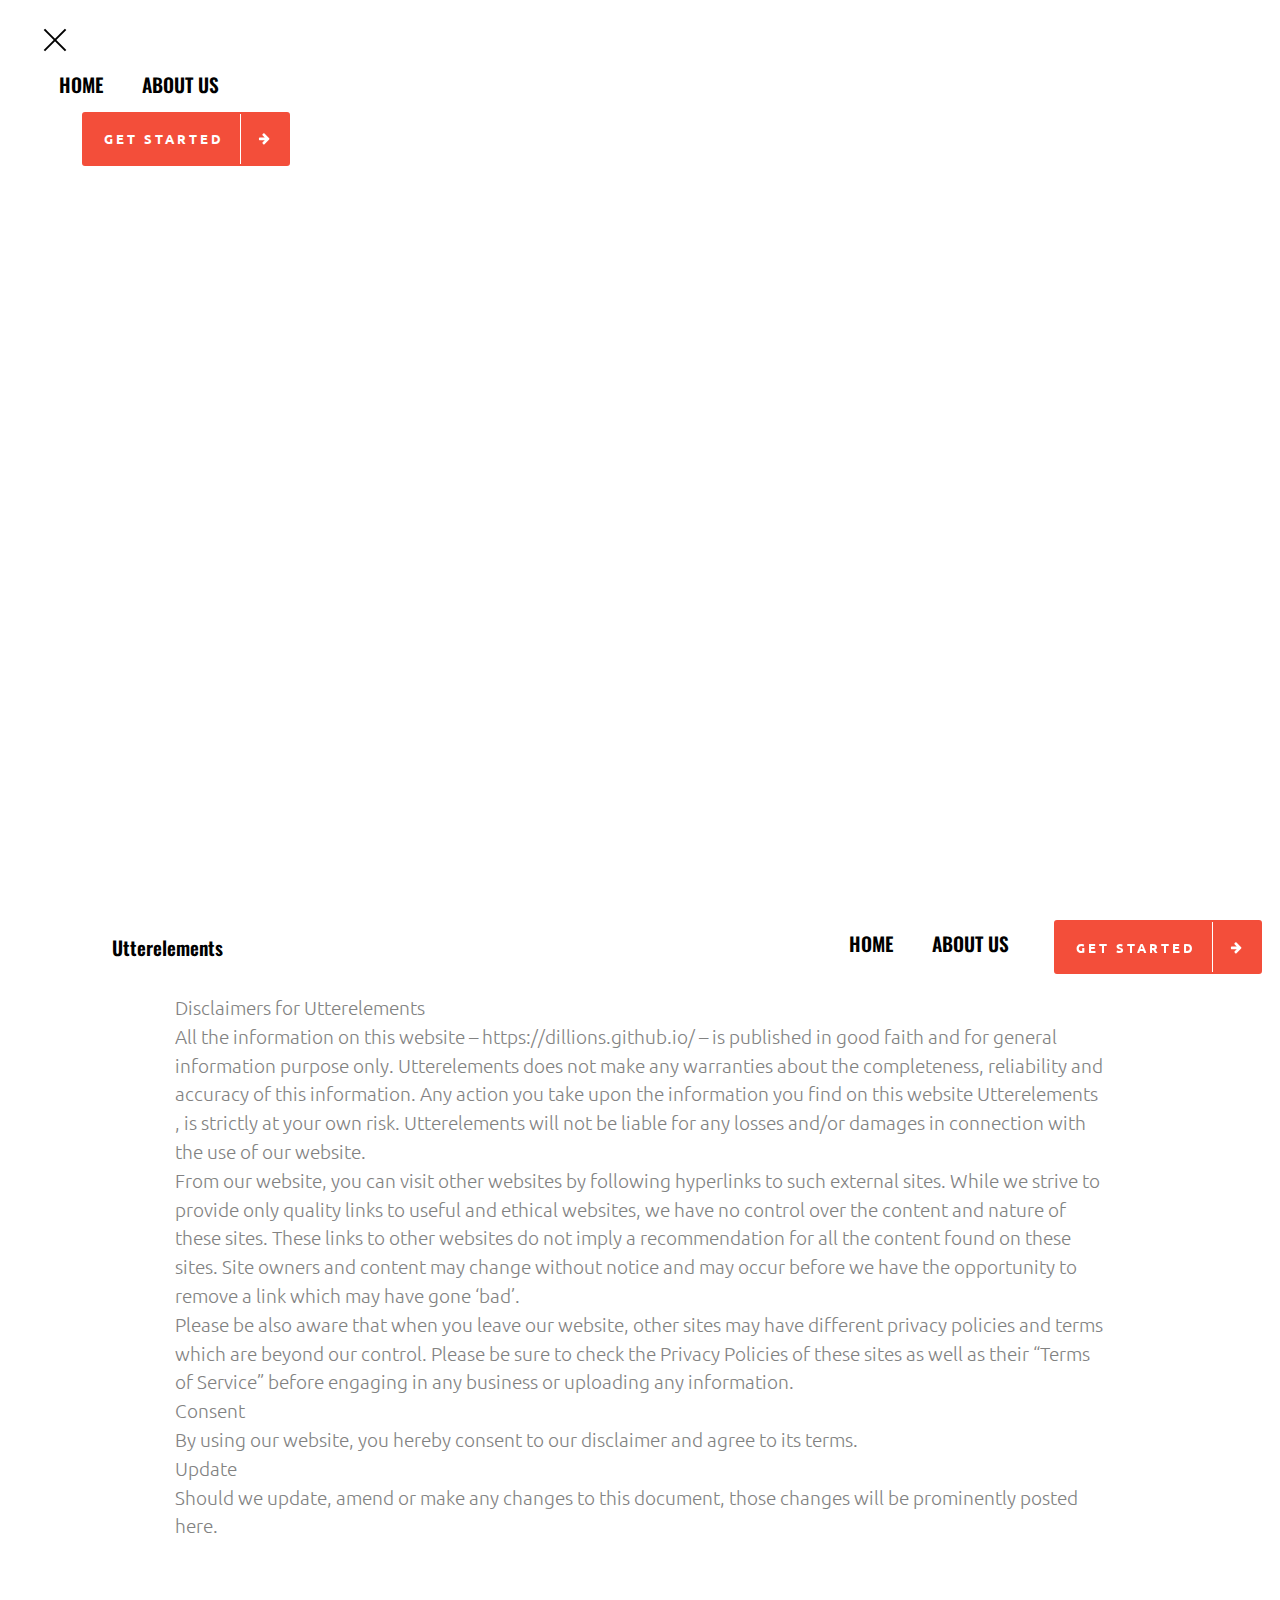
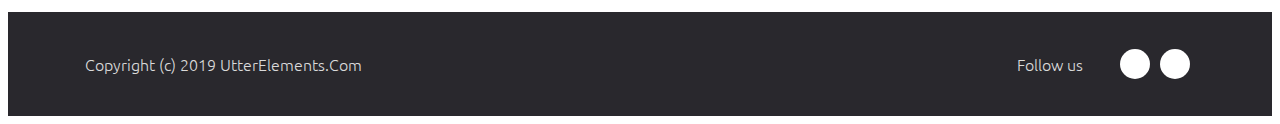
<file: page1.html>
<!DOCTYPE html>
<html amp >
<head>
  <!-- Site made with Mobirise Website Builder v4.12.3, https://mobirise.com -->
  <meta charset="UTF-8">
  <meta http-equiv="X-UA-Compatible" content="IE=edge">
  <meta name="generator" content="Mobirise v4.12.3, mobirise.com">
  <meta name="viewport" content="width=device-width, initial-scale=1, minimum-scale=1">
  <link rel="shortcut icon" href="assets/images/logo.png" type="image/x-icon">
  <meta name="description" content="About Us, Privacy Policy">
  <meta name="amp-script-src" content="">
  
  <title>About Us</title>
  
<link rel="canonical" href="https://dillions.github.io/page1.html">
 <style amp-boilerplate>body{-webkit-animation:-amp-start 8s steps(1,end) 0s 1 normal both;-moz-animation:-amp-start 8s steps(1,end) 0s 1 normal both;-ms-animation:-amp-start 8s steps(1,end) 0s 1 normal both;animation:-amp-start 8s steps(1,end) 0s 1 normal both}@-webkit-keyframes -amp-start{from{visibility:hidden}to{visibility:visible}}@-moz-keyframes -amp-start{from{visibility:hidden}to{visibility:visible}}@-ms-keyframes -amp-start{from{visibility:hidden}to{visibility:visible}}@-o-keyframes -amp-start{from{visibility:hidden}to{visibility:visible}}@keyframes -amp-start{from{visibility:hidden}to{visibility:visible}}</style>
<noscript><style amp-boilerplate>body{-webkit-animation:none;-moz-animation:none;-ms-animation:none;animation:none}</style></noscript>
<link href="https://fonts.googleapis.com/css?family=Oswald:200,300,400,500,600,700&display=swap" rel="stylesheet">
 <link href="https://fonts.googleapis.com/css?family=Ubuntu:300,300i,400,400i,500,500i,700,700i&display=swap" rel="stylesheet">
 
 <style amp-custom> 
div,span,h1,h2,h3,h4,h5,h6,p,blockquote,a,ol,ul,li,figcaption,textarea,input{font: inherit;}section{background-color: #eeeeee;}section,.container,.container-fluid{position: relative;word-wrap: break-word;}.container-fluid{margin-left: auto;margin-right: auto;width: 100%;}a.mbr-iconfont:hover{text-decoration: none;}.article .lead p,.article .lead ul,.article .lead ol,.article .lead pre,.article .lead blockquote{margin-bottom: 0;}a{font-style: normal;font-weight: 400;cursor: pointer;}a,a:hover{text-decoration: none;}figure{margin-bottom: 0;}h1,h2,h3,h4,h5,h6,.h1,.h2,.h3,.h4,.h5,.h6,.display-1,.display-2,.display-3,.display-4{line-height: 1;word-break: break-word;word-wrap: break-word;}b,strong{font-weight: bold;}blockquote{padding: 10px 0 10px 20px;position: relative;border-left: 2px solid;border-color: #ff3366;}input:-webkit-autofill,input:-webkit-autofill:hover,input:-webkit-autofill:focus,input:-webkit-autofill:active{transition-delay: 9999s;transition-property: background-color,color;}textarea[type="hidden"]{display: none;}body{position: relative;}section{background-position: 50% 50%;background-repeat: no-repeat;background-size: cover;}section .mbr-background-video,section .mbr-background-video-preview{position: absolute;bottom: 0;left: 0;right: 0;top: 0;}.row{display: -webkit-box;display: -webkit-flex;display: -ms-flexbox;display: flex;-webkit-flex-wrap: wrap;-ms-flex-wrap: wrap;flex-wrap: wrap;margin-right: -15px;margin-left: -15px;}@media (min-width: 576px){.row{margin-right: -15px;margin-left: -15px;}}@media (min-width: 768px){.row{margin-right: -15px;margin-left: -15px;}}@media (min-width: 992px){.row{margin-right: -15px;margin-left: -15px;}}@media (min-width: 1200px){.row{margin-right: -15px;margin-left: -15px;}}.hidden{visibility: hidden;}.mbr-z-index20{z-index: 20;}.mbr-white{color: #ffffff;}.mbr-black{color: #000000;}.mbr-bg-white{background-color: #ffffff;}.mbr-bg-black{background-color: #000000;}.align-left{text-align: left;}.align-center{text-align: center;}.align-right{text-align: right;}@media (max-width: 767px){.align-left,.align-center,.align-right,.mbr-section-btn,.mbr-section-title{text-align: center;}}.mbr-light{font-weight: 300;}.mbr-regular{font-weight: 400;}.mbr-semibold{font-weight: 500;}.mbr-bold{font-weight: 700;}.mbr-figure img,.mbr-figure iframe{display: block;width: 100%;}.card{background-color: transparent;border: none;}.card-wrapper{-webkit-flex: 1;flex: 1;}.card-img{text-align: center;-webkit-flex-shrink: 0;flex-shrink: 0;}.media{max-width: 100%;margin: 0 auto;}.mbr-figure{-ms-flex-item-align: center;-ms-grid-row-align: center;-webkit-align-self: center;align-self: center;}.media-container > div{max-width: 100%;}.mbr-figure img,.card-img img{width: 100%;}@media (max-width: 991px){.media-size-item{width: auto;}.media{width: auto;}.mbr-figure{width: 100%;}}.mbr-section-btn{margin-left: -.25rem;margin-right: -.25rem;font-size: 0;}nav .mbr-section-btn{margin-left: 0rem;margin-right: 0rem;}.btn .mbr-iconfont,.btn.btn-sm .mbr-iconfont{cursor: pointer;margin-right: 0.5rem;}.btn.btn-md .mbr-iconfont,.btn.btn-md .mbr-iconfont{margin-right: 0.8rem;}[type="submit"]{-webkit-appearance: none;}.mbr-fullscreen .mbr-overlay{min-height: 100vh;}.mbr-fullscreen{display: -webkit-flex;display: -moz-flex;display: -ms-flex;display: -o-flex;display: flex;-webkit-align-items: center;align-items: center;min-height: 100vh;box-sizing: border-box;padding-top: 3rem;padding-bottom: 3rem;}.mbr-overlay{width: 100%;height: 100%;position: absolute;top: 0;}amp-img img{max-height: 100%;max-width: 100%;}img.mbr-temp{width: 100%;}.super-hide{display: none;}.is-builder .nodisplay + img[async],.is-builder .nodisplay + img[decoding="async"],.is-builder amp-img > a + img[async],.is-builder amp-img > a + img[decoding="async"]{display: none;}html:not(.is-builder) amp-img > a{position: absolute;top: 0;bottom: 0;left: 0;right: 0;z-index: 1;}.is-builder .temp-amp-sizer{position: absolute;}.is-builder amp-youtube .temp-amp-sizer,.is-builder amp-vimeo .temp-amp-sizer{position: static;}.is-builder section.horizontal-menu .ampstart-btn{display: none;}@media (max-width: 991px){.is-builder section.horizontal-menu .navbar-toggler{display: block;}}.is-builder section.horizontal-menu .dropdown-menu{z-index: auto;opacity: 1;pointer-events: auto;}.is-builder section.horizontal-menu .nav-dropdown .link.dropdown-toggle[aria-expanded="true"]{margin-right: 0;padding: 0.667em 1em;}@media (max-width: 767px){.is-builder section.menu .navbar-collapse{max-height: 60vh;overflow-y: auto;}}.container{padding-right: 15px;padding-left: 15px;width: 100%;margin-right: auto;margin-left: auto;}@media (max-width: 767px){.container{max-width: 540px;}}@media (min-width: 768px){.container{max-width: 720px;}}@media (min-width: 992px){.container{max-width: 960px;}}@media (min-width: 1200px){.container{max-width: 1140px;}}.mbr-row,.mbr-form-row{display: -webkit-box;display: -webkit-flex;display: -ms-flexbox;display: flex;-webkit-flex-wrap: wrap;-ms-flex-wrap: wrap;flex-wrap: wrap;margin-right: -15px;margin-left: -15px;}.mbr-form-row{margin-right: -0.5rem;margin-left: -0.5rem;}.mbr-form-row > [class*="mbr-col"]{padding-left: 0.5rem;padding-right: 0.5rem;}.mbr-justify-content-center{-webkit-justify-content: center;justify-content: center;}.mbr-justify-content-left{-webkit-justify-content: flex-start;justify-content: flex-start;}.mbr-justify-content-right{-webkit-justify-content: flex-end;justify-content: flex-end;}@media (max-width: 767px){.mbr-col,.mbr-col-auto{padding-right: 15px;padding-left: 15px;}.mbr-col-sm-2{-ms-flex: 0 0 16.666667%;-webkit-flex: 0 0 16.666667%;flex: 0 0 16.666667%;max-width: 16.666667%;padding-right: 15px;padding-left: 15px;}.mbr-col-sm-6{-ms-flex: 0 0 50%;-webkit-flex: 0 0 50%;flex: 0 0 50%;max-width: 50%;padding-right: 15px;padding-left: 15px;}.mbr-col-sm-8{-ms-flex: 0 0 66.666667%;-webkit-flex: 0 0 66.666667%;flex: 0 0 66.666667%;max-width: 66.666667%;padding-left: 15px;padding-right: 15px;}.mbr-col-sm-12{-ms-flex: 0 0 100%;-webkit-flex: 0 0 100%;flex: 0 0 100%;max-width: 100%;padding-right: 15px;padding-left: 15px;}.mbr-row,.mbr-form-row{margin: 0;}}@media (min-width: 768px){.mbr-col{-ms-flex: 1 1 auto;-webkit-box-flex: 1;flex: 1 1 auto;max-width: 100%;padding-right: 15px;padding-left: 15px;}.mbr-col-auto{-ms-flex: 0 0 auto;flex: 0 0 auto;width: auto;padding-right: 15px;padding-left: 15px;}.mbr-col-md-2{-ms-flex: 0 0 16.666667%;-webkit-flex: 0 0 16.666667%;flex: 0 0 16.666667%;max-width: 16.666667%;padding-right: 15px;padding-left: 15px;}.mbr-col-md-3{-ms-flex: 0 0 25%;-webkit-flex: 0 0 25%;flex: 0 0 25%;max-width: 25%;padding-right: 15px;padding-left: 15px;}.mbr-col-md-4{-ms-flex: 0 0 33.333333%;-webkit-flex: 0 0 33.333333%;flex: 0 0 33.333333%;max-width: 33.333333%;padding-right: 15px;padding-left: 15px;}.mbr-col-md-5{-ms-flex: 0 0 41.666667%;-webkit-flex: 0 0 41.666667%;flex: 0 0 41.666667%;max-width: 41.666667%;padding-right: 15px;padding-left: 15px;}.mbr-col-md-6{-ms-flex: 0 0 50%;-webkit-flex: 0 0 50%;flex: 0 0 50%;max-width: 50%;padding-right: 15px;padding-left: 15px;}.mbr-col-md-7{-ms-flex: 0 0 58.333333%;-webkit-flex: 0 0 58.333333%;flex: 0 0 58.333333%;max-width: 58.333333%;padding-right: 15px;padding-left: 15px;}.mbr-col-md-8{-ms-flex: 0 0 66.666667%;-webkit-flex: 0 0 66.666667%;flex: 0 0 66.666667%;max-width: 66.666667%;padding-left: 15px;padding-right: 15px;}.mbr-col-md-9{-ms-flex: 0 0 75%;-webkit-flex: 0 0 75%;flex: 0 0 75%;max-width: 75%;padding-left: 15px;padding-right: 15px;}.mbr-col-md-10{-ms-flex: 0 0 83.333333%;-webkit-flex: 0 0 83.333333%;flex: 0 0 83.333333%;max-width: 83.333333%;padding-left: 15px;padding-right: 15px;}.mbr-col-md-12{-ms-flex: 0 0 100%;-webkit-flex: 0 0 100%;flex: 0 0 100%;max-width: 100%;padding-right: 15px;padding-left: 15px;}}@media (min-width: 992px){.mbr-col{-ms-flex: 1 1 auto;-webkit-box-flex: 1;flex: 1 1 auto;max-width: 100%;padding-right: 15px;padding-left: 15px;}.mbr-col-auto{-ms-flex: 0 0 auto;flex: 0 0 auto;width: auto;padding-right: 15px;padding-left: 15px;}.mbr-col-lg-1{-ms-flex: 0 0 8.333333%;-webkit-flex: 0 0 8.333333%;flex: 0 0 8.333333%;max-width: 8.333333;padding-right: 15px;padding-left: 15px;}.mbr-col-lg-2{-ms-flex: 0 0 16.666667%;-webkit-flex: 0 0 16.666667%;flex: 0 0 16.666667%;max-width: 16.666667%;padding-right: 15px;padding-left: 15px;}.mbr-col-lg-3{-ms-flex: 0 0 25%;-webkit-flex: 0 0 25%;flex: 0 0 25%;max-width: 25%;padding-right: 15px;padding-left: 15px;}.mbr-col-lg-4{-ms-flex: 0 0 33.33%;-webkit-flex: 0 0 33.33%;flex: 0 0 33.33%;max-width: 33.33%;padding-right: 15px;padding-left: 15px;}.mbr-col-lg-5{-ms-flex: 0 0 41.666%;-webkit-flex: 0 0 41.666%;flex: 0 0 41.666%;max-width: 41.666%;padding-right: 15px;padding-left: 15px;}.mbr-col-lg-6{-ms-flex: 0 0 50%;-webkit-flex: 0 0 50%;flex: 0 0 50%;max-width: 50%;padding-right: 15px;padding-left: 15px;}.mbr-col-lg-7{-ms-flex: 0 0 58.333333%;-webkit-flex: 0 0 58.333333%;flex: 0 0 58.333333%;max-width: 58.333333%;padding-right: 15px;padding-left: 15px;}.mbr-col-lg-8{-ms-flex: 0 0 66.666667%;-webkit-flex: 0 0 66.666667%;flex: 0 0 66.666667%;max-width: 66.666667%;padding-left: 15px;padding-right: 15px;}.mbr-col-lg-9{-ms-flex: 0 0 75%;-webkit-flex: 0 0 75%;flex: 0 0 75%;max-width: 75%;padding-left: 15px;padding-right: 15px;}.mbr-col-lg-10{-ms-flex: 0 0 83.3333%;-webkit-flex: 0 0 83.3333%;flex: 0 0 83.3333%;max-width: 83.3333%;padding-right: 15px;padding-left: 15px;}.mbr-col-lg-12{-ms-flex: 0 0 100%;-webkit-flex: 0 0 100%;flex: 0 0 100%;max-width: 100%;padding-right: 15px;padding-left: 15px;}}@media (min-width: 1201px){.mbr-col-xl-7{-ms-flex: 0 0 58.333333%;-webkit-flex: 0 0 58.333333%;flex: 0 0 58.333333%;max-width: 58.333333%;padding-right: 15px;padding-left: 15px;}.mbr-col-xl-8{-ms-flex: 0 0 66.666667%;-webkit-flex: 0 0 66.666667%;flex: 0 0 66.666667%;max-width: 66.666667%;padding-left: 15px;padding-right: 15px;}.mbr-col-xl-5{-ms-flex: 0 0 41.666667%;-webkit-flex: 0 0 41.666667%;flex: 0 0 41.666667%;max-width: 41.666667%;}}.amp-carousel-button:hover{cursor: pointer;}amp-sidebar{background: transparent;}#scrollToTopMarker{position: absolute;width: 0px;height: 0px;top: 300px;}#scrollToTopButton{position: fixed;bottom: 25px;right: 25px;opacity: .4;z-index: 5000;font-size: 32px;height: 60px;width: 60px;border: none;border-radius: 3px;cursor: pointer;}#scrollToTopButton:focus{outline: none;}#scrollToTopButton a:before{content: '';position: absolute;height: 40%;top: 36%;width: 2px;left: calc(50% - 1px);}#scrollToTopButton a:after{content: '';position: absolute;border-top: 2px solid;border-right: 2px solid;width: 40%;height: 40%;left: calc(30% - 1px);bottom: 30%;-webkit-transform: rotate(-45deg);transform: rotate(-45deg);}.is-builder #scrollToTopButton a:after{left: 30%;}.btn .iconfont-wrapper{border-left: 1px solid white;width: 3rem;height: 100%;display: flex;align-items: center;justify-content: center;margin-left: 1rem;}.btn .iconfont-wrapper .mbr-iconfont{display: flex;-webkit-align-items: center;align-items: center;margin-right: 0;}.hidden-slide{display: none;}.visible-slide{display: flex;}.form-check{margin-bottom: 0;}.form-check-label{padding-left: 0;}.form-check-input{position: relative;margin: 4px;}.form-check-inline{display: -webkit-inline-box;display: -ms-inline-flexbox;display: inline-flex;-webkit-box-align: center;-ms-flex-align: center;align-items: center;padding-left: 0;margin-right: .75rem;}
*{box-sizing: border-box;}body{font-family: Ubuntu;font-style: normal;font-weight: 300;color: #29282d;}div[submit-success] > *{background: #45b87e;color: #ffffff;}div[submit-error] > *{background: #000000;color: #ffffff;}h1{letter-spacing: 20px;margin-bottom: 3rem;}h2,h3,h4,h5,h6{letter-spacing: 3px;margin: 0;margin-bottom: 1.5rem;padding: 0;line-height: 1.2;}p{margin: 0;margin-bottom: 1.5rem;padding: 0;}.mbr-section-title{font-style: normal;line-height: 1.2;}.mbr-section-subtitle{font-style: normal;line-height: 1.2;}.mbr-text{font-style: normal;line-height: 1.5;}.display-2{font-family: 'Oswald',sans-serif;font-size: 5rem;}.display-3{font-family: 'Oswald',sans-serif;font-size: 2rem;}.display-4{font-family: 'Ubuntu',sans-serif;font-size: 1.2rem;}.display-5{font-family: 'Ubuntu',sans-serif;font-size: 1rem;}.display-6{font-family: 'Ubuntu',sans-serif;font-size: 0.8rem;}.display-7{font-family: 'Oswald',sans-serif;font-size: 1.2rem;}.mbr-form input,.mbr-form textarea,.mbr-form textarea{font-family: 'Ubuntu',sans-serif;font-size: 1rem;}.display-2 .mbr-iconfont-btn{font-size: 5rem;width: 5rem;}.display-4 .mbr-iconfont-btn{font-size: 1.2rem;width: 1.2rem;}.display-5 .mbr-iconfont-btn{font-size: 1rem;width: 1rem;}.display-6 .mbr-iconfont-btn{font-size: 0.8rem;width: 0.8rem;}@media (max-width: 768px){.display-2{font-size: 4rem;font-size: calc( 2.4rem + (5 - 2.4) * ((100vw - 20rem) / (48 - 20)));line-height: calc( 1.4 * (2.4rem + (5 - 2.4) * ((100vw - 20rem) / (48 - 20))));}.display-3{font-size: 1.6rem;font-size: calc( 1.35rem + (2 - 1.35) * ((100vw - 20rem) / (48 - 20)));line-height: calc( 1.4 * (1.35rem + (2 - 1.35) * ((100vw - 20rem) / (48 - 20))));}.display-4{font-size: 0.96rem;font-size: calc( 1.07rem + (1.2 - 1.07) * ((100vw - 20rem) / (48 - 20)));line-height: calc( 1.4 * (1.07rem + (1.2 - 1.07) * ((100vw - 20rem) / (48 - 20))));}.display-5{font-size: 0.8rem;font-size: calc( 1rem + (1 - 1) * ((100vw - 20rem) / (48 - 20)));line-height: calc( 1.4 * (1rem + (1 - 1) * ((100vw - 20rem) / (48 - 20))));}.display-6{font-size: 0.64rem;font-size: calc( 0.93rem + (0.8 - 0.93) * ((100vw - 20rem) / (48 - 20)));line-height: calc( 1.4 * (0.93rem + (0.8 - 0.93) * ((100vw - 20rem) / (48 - 20))));}.display-7{font-size: 0.96rem;font-size: calc( 1.07rem + (1.2 - 1.07) * ((100vw - 20rem) / (48 - 20)));line-height: calc( 1.4 * (1.07rem + (1.2 - 1.07) * ((100vw - 20rem) / (48 - 20))));}}.btn{font-weight: 700;border-width: 2px;border-style: solid;font-style: normal;letter-spacing: 0px;white-space: normal;transition: all 0.3s ease-in-out,box-shadow 2s ease-in-out;display: -webkit-inline-flex;display: inline-flex;-webkit-align-items: center;align-items: center;-webkit-justify-content: center;justify-content: center;word-break: break-word;padding: 0.8rem 2rem;border-radius: 3px;}.btn:hover{cursor: pointer;}.btn-sm{border: 1px solid;letter-spacing: 0px;padding: 0.6rem 0.8rem;border-radius: 3px;}.btn-md{letter-spacing: 0px;padding: 1rem 2rem;border-radius: 3px;}.bg-primary{background-color: #f34e3a;}.bg-success{background-color: #45b87e;}.bg-info{background-color: #6d85e1;}.bg-warning{background-color: #0a193b;}.bg-danger{background-color: #000000;}.btn-primary,.btn-primary:active,.btn-primary.active{background-color: #f34e3a;border-color: #f34e3a;color: #ffffff;}.btn-primary svg,.btn-primary:active svg,.btn-primary.active svg{fill: #ffffff;}.btn-primary:hover,.btn-primary:focus,.btn-primary.focus{color: #f34e3a;background: none;border-color: #f34e3a;}.btn-primary:hover svg,.btn-primary:focus svg,.btn-primary.focus svg{fill: #f34e3a;}.btn-primary.disabled,.btn-primary:disabled{color: #ffffff;background-color: #f34e3a;border-color: #f34e3a;}.btn-primary.disabled svg,.btn-primary:disabled svg{fill: #ffffff;}.btn-secondary,.btn-secondary:active,.btn-secondary.active{background-color: #4fc6cd;border-color: #4fc6cd;color: #ffffff;}.btn-secondary svg,.btn-secondary:active svg,.btn-secondary.active svg{fill: #ffffff;}.btn-secondary:hover,.btn-secondary:focus,.btn-secondary.focus{color: #4fc6cd;background: none;border-color: #4fc6cd;}.btn-secondary:hover svg,.btn-secondary:focus svg,.btn-secondary.focus svg{fill: #4fc6cd;}.btn-secondary.disabled,.btn-secondary:disabled{color: #ffffff;background-color: #4fc6cd;border-color: #4fc6cd;}.btn-secondary.disabled svg,.btn-secondary:disabled svg{fill: #ffffff;}.btn-info,.btn-info:active,.btn-info.active{background-color: #6d85e1;border-color: #6d85e1;color: #ffffff;}.btn-info svg,.btn-info:active svg,.btn-info.active svg{fill: #ffffff;}.btn-info:hover,.btn-info:focus,.btn-info.focus{color: #6d85e1;background: none;border-color: #6d85e1;}.btn-info:hover svg,.btn-info:focus svg,.btn-info.focus svg{fill: #6d85e1;}.btn-info.disabled,.btn-info:disabled{color: #ffffff;background-color: #6d85e1;border-color: #6d85e1;}.btn-info.disabled svg,.btn-info:disabled svg{fill: #ffffff;}.btn-success,.btn-success:active,.btn-success.active{background-color: #45b87e;border-color: #45b87e;color: #ffffff;}.btn-success svg,.btn-success:active svg,.btn-success.active svg{fill: #ffffff;}.btn-success:hover,.btn-success:focus,.btn-success.focus{color: #45b87e;background: none;border-color: #45b87e;}.btn-success:hover svg,.btn-success:focus svg,.btn-success.focus svg{fill: #45b87e;}.btn-success.disabled,.btn-success:disabled{color: #ffffff;background-color: #45b87e;border-color: #45b87e;}.btn-success.disabled svg,.btn-success:disabled svg{fill: #ffffff;}.btn-warning,.btn-warning:active,.btn-warning.active{background-color: #0a193b;border-color: #0a193b;color: #ffffff;}.btn-warning svg,.btn-warning:active svg,.btn-warning.active svg{fill: #ffffff;}.btn-warning:hover,.btn-warning:focus,.btn-warning.focus{color: #0a193b;background: none;border-color: #0a193b;}.btn-warning:hover svg,.btn-warning:focus svg,.btn-warning.focus svg{fill: #0a193b;}.btn-warning.disabled,.btn-warning:disabled{color: #ffffff;background-color: #0a193b;border-color: #0a193b;}.btn-warning.disabled svg,.btn-warning:disabled svg{fill: #ffffff;}.btn-danger,.btn-danger:active,.btn-danger.active{background-color: #000000;border-color: #000000;color: #ffffff;}.btn-danger svg,.btn-danger:active svg,.btn-danger.active svg{fill: #ffffff;}.btn-danger:hover,.btn-danger:focus,.btn-danger.focus{color: #000000;background: none;border-color: #000000;}.btn-danger:hover svg,.btn-danger:focus svg,.btn-danger.focus svg{fill: #000000;}.btn-danger.disabled,.btn-danger:disabled{color: #ffffff;background-color: #000000;border-color: #000000;}.btn-danger.disabled svg,.btn-danger:disabled svg{fill: #ffffff;}.btn-black,.btn-black:active,.btn-black.active{background-color: #333333;border-color: #333333;color: #ffffff;}.btn-black svg,.btn-black:active svg,.btn-black.active svg{fill: #ffffff;}.btn-black:hover,.btn-black:focus,.btn-black.focus{color: #333333;background: none;border-color: #333333;}.btn-black:hover svg,.btn-black:focus svg,.btn-black.focus svg{fill: #333333;}.btn-black.disabled,.btn-black:disabled{color: #ffffff;background-color: #333333;border-color: #333333;}.btn-black.disabled svg,.btn-black:disabled svg{fill: #ffffff;}.btn-white,.btn-white:active,.btn-white.active{background-color: #ffffff;border-color: #ffffff;color: #808080;}.btn-white svg,.btn-white:active svg,.btn-white.active svg{fill: #808080;}.btn-white:hover,.btn-white:focus,.btn-white.focus{color: #ffffff;background: none;border-color: #ffffff;}.btn-white:hover svg,.btn-white:focus svg,.btn-white.focus svg{fill: #ffffff;}.btn-white.disabled,.btn-white:disabled{color: #808080;background-color: #ffffff;border-color: #ffffff;}.btn-white.disabled svg,.btn-white:disabled svg{fill: #808080;}.btn-white,.btn-white:active,.btn-white.active{color: #333333;}.btn-white svg,.btn-white:active svg,.btn-white.active svg{fill: #333333;}.btn-white:hover,.btn-white:focus,.btn-white.focus{color: #333333;}.btn-white:hover svg,.btn-white:focus svg,.btn-white.focus svg{fill: #333333;}.btn-white.disabled,.btn-white:disabled{color: #333333;}.btn-white.disabled svg,.btn-white:disabled svg{fill: #333333;}.btn-primary-outline,.btn-primary-outline:active,.btn-primary-outline.active{background: none;border-color: #f34e3a;color: #f34e3a;}.btn-primary-outline svg,.btn-primary-outline:active svg,.btn-primary-outline.active svg{fill: #f34e3a;}.btn-primary-outline:hover,.btn-primary-outline:focus,.btn-primary-outline.focus{color: #fff;background-color: #f34e3a;border-color: #f34e3a;}.btn-primary-outline:hover svg,.btn-primary-outline:focus svg,.btn-primary-outline.focus svg{fill: #fff;}.btn-primary-outline.disabled,.btn-primary-outline:disabled{color: #ffffff;background-color: #f34e3a;border-color: #f34e3a;}.btn-primary-outline.disabled svg,.btn-primary-outline:disabled svg{fill: #ffffff;}.btn-secondary-outline,.btn-secondary-outline:active,.btn-secondary-outline.active{background: none;border-color: #4fc6cd;color: #4fc6cd;}.btn-secondary-outline svg,.btn-secondary-outline:active svg,.btn-secondary-outline.active svg{fill: #4fc6cd;}.btn-secondary-outline:hover,.btn-secondary-outline:focus,.btn-secondary-outline.focus{color: #fff;background-color: #4fc6cd;border-color: #4fc6cd;}.btn-secondary-outline:hover svg,.btn-secondary-outline:focus svg,.btn-secondary-outline.focus svg{fill: #fff;}.btn-secondary-outline.disabled,.btn-secondary-outline:disabled{color: #ffffff;background-color: #4fc6cd;border-color: #4fc6cd;}.btn-secondary-outline.disabled svg,.btn-secondary-outline:disabled svg{fill: #ffffff;}.btn-info-outline,.btn-info-outline:active,.btn-info-outline.active{background: none;border-color: #6d85e1;color: #6d85e1;}.btn-info-outline svg,.btn-info-outline:active svg,.btn-info-outline.active svg{fill: #6d85e1;}.btn-info-outline:hover,.btn-info-outline:focus,.btn-info-outline.focus{color: #fff;background-color: #6d85e1;border-color: #6d85e1;}.btn-info-outline:hover svg,.btn-info-outline:focus svg,.btn-info-outline.focus svg{fill: #fff;}.btn-info-outline.disabled,.btn-info-outline:disabled{color: #ffffff;background-color: #6d85e1;border-color: #6d85e1;}.btn-info-outline.disabled svg,.btn-info-outline:disabled svg{fill: #ffffff;}.btn-success-outline,.btn-success-outline:active,.btn-success-outline.active{background: none;border-color: #45b87e;color: #45b87e;}.btn-success-outline svg,.btn-success-outline:active svg,.btn-success-outline.active svg{fill: #45b87e;}.btn-success-outline:hover,.btn-success-outline:focus,.btn-success-outline.focus{color: #fff;background-color: #45b87e;border-color: #45b87e;}.btn-success-outline:hover svg,.btn-success-outline:focus svg,.btn-success-outline.focus svg{fill: #fff;}.btn-success-outline.disabled,.btn-success-outline:disabled{color: #ffffff;background-color: #45b87e;border-color: #45b87e;}.btn-success-outline.disabled svg,.btn-success-outline:disabled svg{fill: #ffffff;}.btn-warning-outline,.btn-warning-outline:active,.btn-warning-outline.active{background: none;border-color: #0a193b;color: #0a193b;}.btn-warning-outline svg,.btn-warning-outline:active svg,.btn-warning-outline.active svg{fill: #0a193b;}.btn-warning-outline:hover,.btn-warning-outline:focus,.btn-warning-outline.focus{color: #fff;background-color: #0a193b;border-color: #0a193b;}.btn-warning-outline:hover svg,.btn-warning-outline:focus svg,.btn-warning-outline.focus svg{fill: #fff;}.btn-warning-outline.disabled,.btn-warning-outline:disabled{color: #ffffff;background-color: #0a193b;border-color: #0a193b;}.btn-warning-outline.disabled svg,.btn-warning-outline:disabled svg{fill: #ffffff;}.btn-danger-outline,.btn-danger-outline:active,.btn-danger-outline.active{background: none;border-color: #000000;color: #000000;}.btn-danger-outline svg,.btn-danger-outline:active svg,.btn-danger-outline.active svg{fill: #000000;}.btn-danger-outline:hover,.btn-danger-outline:focus,.btn-danger-outline.focus{color: #fff;background-color: #000000;border-color: #000000;}.btn-danger-outline:hover svg,.btn-danger-outline:focus svg,.btn-danger-outline.focus svg{fill: #fff;}.btn-danger-outline.disabled,.btn-danger-outline:disabled{color: #ffffff;background-color: #000000;border-color: #000000;}.btn-danger-outline.disabled svg,.btn-danger-outline:disabled svg{fill: #ffffff;}.btn-black-outline,.btn-black-outline:active,.btn-black-outline.active{background: none;border-color: #333333;color: #333333;}.btn-black-outline svg,.btn-black-outline:active svg,.btn-black-outline.active svg{fill: #333333;}.btn-black-outline:hover,.btn-black-outline:focus,.btn-black-outline.focus{color: #fff;background-color: #333333;border-color: #333333;}.btn-black-outline:hover svg,.btn-black-outline:focus svg,.btn-black-outline.focus svg{fill: #fff;}.btn-black-outline.disabled,.btn-black-outline:disabled{color: #ffffff;background-color: #333333;border-color: #333333;}.btn-black-outline.disabled svg,.btn-black-outline:disabled svg{fill: #ffffff;}.btn-white-outline,.btn-white-outline:active,.btn-white-outline.active{background: none;border-color: #ffffff;color: #ffffff;}.btn-white-outline svg,.btn-white-outline:active svg,.btn-white-outline.active svg{fill: #ffffff;}.btn-white-outline:hover,.btn-white-outline:focus,.btn-white-outline.focus{color: #333333;background-color: #ffffff;border-color: #ffffff;}.btn-white-outline:hover svg,.btn-white-outline:focus svg,.btn-white-outline.focus svg{fill: #333333;}.text-primary{color: #f34e3a;}.text-secondary{color: #4fc6cd;}.text-success{color: #45b87e;}.text-info{color: #6d85e1;}.text-warning{color: #0a193b;}.text-danger{color: #000000;}.text-white{color: #ffffff;}.text-black{color: #000000;}a.text-primary:hover,a.text-primary:focus{color: #bc1e0b;}a.text-secondary:hover,a.text-secondary:focus{color: #28888e;}a.text-success:hover,a.text-success:focus{color: #296e4b;}a.text-info:hover,a.text-info:focus{color: #2847c0;}a.text-warning:hover,a.text-warning:focus{color: #000000;}a.text-danger:hover,a.text-danger:focus{color: #000000;}a.text-white:hover,a.text-white:focus{color: #b3b3b3;}a.text-black:hover,a.text-black:focus{color: #4d4d4d;}.alert-success{background-color: #45b87e;}.alert-info{background-color: #6d85e1;}.alert-warning{background-color: #0a193b;}.alert-danger{background-color: #000000;}.btn-form{border-radius: 3px;}.btn-form:hover{cursor: pointer;}a,a:hover{color: #f34e3a;}.mbr-plan-header.bg-primary .mbr-plan-subtitle,.mbr-plan-header.bg-primary .mbr-plan-price-desc{color: #fffbfa;}.mbr-plan-header.bg-success .mbr-plan-subtitle,.mbr-plan-header.bg-success .mbr-plan-price-desc{color: #a1dcbe;}.mbr-plan-header.bg-info .mbr-plan-subtitle,.mbr-plan-header.bg-info .mbr-plan-price-desc{color: #ffffff;}.mbr-plan-header.bg-warning .mbr-plan-subtitle,.mbr-plan-header.bg-warning .mbr-plan-price-desc{color: #4a78e0;}.mbr-plan-header.bg-danger .mbr-plan-subtitle,.mbr-plan-header.bg-danger .mbr-plan-price-desc{color: #b3b3b3;}blockquote{padding: 10px 0 10px 20px;position: relative;border-color: #f34e3a;border-width: 3px;}ul,ol,pre,blockquote{margin-bottom: 0;margin-top: 0;}pre{background: #f4f4f4;padding: 10px 24px;white-space: pre-wrap;}.inactive{-webkit-user-select: none;-moz-user-select: none;-ms-user-select: none;user-select: none;pointer-events: none;-webkit-user-drag: none;user-drag: none;}html,body{height: auto;min-height: 100vh;}.popover-content ul.show{min-height: 155px;}#scrollToTop{display: none;}section.sidebar-open:before{content: '';position: fixed;top: 0;bottom: 0;right: 0;left: 0;background-color: rgba(0,0,0,0.2);z-index: 1040;}form input,form textarea,form select{padding: 1rem;border: 1px solid #e0e0e0;background: #f3f4f5;width: 100%;}form input:focus,form textarea:focus,form select:focus{outline: none;}form input[type="checkbox"],form input[type="radio"]{border: none;background: none;width: auto;}form .field{padding-top: 10px;padding-bottom: 10px;}form textarea.field-input{height: 158px;}form .fieldset{display: -webkit-flex;display: flex;-webkit-justify-content: center;justify-content: center;-webkit-flex-wrap: wrap;flex-wrap: wrap;-webkit-align-items: center;align-items: center;}form .btn,form .mbr-section-btn{margin-left: 0;margin-right: 0;}div[submit-success] > *{background: #45b87e;padding: 1rem;margin-bottom: 1rem;}div[submit-error] > *{background: #000000;padding: 1rem;margin-bottom: 1rem;}.mobirise-spinner{position: absolute;top: 50%;left: 40%;margin-left: 10%;-webkit-transform: translate3d(-50%,-50%,0);z-index: 4;}.mobirise-spinner em{width: 24px;height: 24px;background: #3ac;border-radius: 100%;display: inline-block;-webkit-animation: slide 1s infinite;}.mobirise-spinner em:nth-child(1){-webkit-animation-delay: 0.1s;background: #f34e3a;}.mobirise-spinner em:nth-child(2){-webkit-animation-delay: 0.2s;background: #4fc6cd;}.mobirise-spinner em:nth-child(3){-webkit-animation-delay: 0.3s;background: #45b87e;}@-moz-keyframes slide{0%{-webkit-transform: scale(1);}50%{opacity: 0.3;-webkit-transform: scale(2);}100%{-webkit-transform: scale(1);}}@-webkit-keyframes slide{0%{-webkit-transform: scale(1);}50%{opacity: 0.3;-webkit-transform: scale(2);}100%{-webkit-transform: scale(1);}}@-o-keyframes slide{0%{-webkit-transform: scale(1);}50%{opacity: 0.3;-webkit-transform: scale(2);}100%{-webkit-transform: scale(1);}}@keyframes slide{0%{-webkit-transform: scale(1);}50%{opacity: 0.3;-webkit-transform: scale(2);}100%{-webkit-transform: scale(1);}}.mobirise-loader .amp-active > div{display: none;}.mbr-iconfont-btn{display: inline-block;transition: border-color 0.1s;}.btn{height: 50px;padding: 0px;overflow: hidden;letter-spacing: 3px;padding-left: 20px;box-sizing: content-box;margin-right: 10px;margin-left: 10px;}.btn:hover .iconfont-wrapper{border-color: transparent;}.mbr-iconfont-btn{transition: transform 0.2s;}.btn:hover .mbr-iconfont-btn{-webkit-transform: scale(1.3);transform: scale(1.3);}.note-popover .btn{margin: 0;padding: 0;}.btn-primary-outline .mbr-iconfont-btn,.btn-secondary-outline .mbr-iconfont-btn,.btn-info-outline .mbr-iconfont-btn,.btn-success-outline .mbr-iconfont-btn,.btn-warning-outline .mbr-iconfont-btn,.btn-danger-outline .mbr-iconfont-btn,.btn-black-outline .mbr-iconfont-btn,.btn-white-outline .mbr-iconfont-btn{border-color: transparent;}.btn-primary-outline:hover .mbr-iconfont-btn,.btn-secondary-outline:hover .mbr-iconfont-btn,.btn-info-outline:hover .mbr-iconfont-btn,.btn-success-outline:hover .mbr-iconfont-btn,.btn-warning-outline:hover .mbr-iconfont-btn,.btn-danger-outline:hover .mbr-iconfont-btn,.btn-black-outline:hover .mbr-iconfont-btn,.btn-white-outline:hover .mbr-iconfont-btn{border-color: white;}label{margin-bottom: 0;}.btn-white{border-width: 0px;background: none;color: #f34e3a;}.btn-white:hover{color: #f34e3a;background-color: transparent;}.btn-white:focus{color: #f34e3a;background-color: transparent;}.btn-white:active{color: #f34e3a;background-color: transparent;}.btn-white .mbr-iconfont-btn{padding-left: 0px;border-left: none;}.btn-arrow{border-width: 0px;background: none;}.btn-arrow .mbr-iconfont-btn{padding-left: 0px;border-left: none;}#scrollToTopMarker{display: none;}#scrollToTopButton{background-color: #f34e3a;}#scrollToTopButton a:before{background: #ffffff;}#scrollToTopButton a:after{border-top-color: #ffffff;border-right-color: #ffffff;}.cid-rzLBF7WFQ4 .nav-item:focus,.cid-rzLBF7WFQ4 .nav-link:focus{outline: none;}.cid-rzLBF7WFQ4 #marker{position: absolute;top: 0;width: 0;height: 15vw;}.cid-rzLBF7WFQ4 .navbar-info{display: flex;-webkit-justify-content: space-around;justify-content: space-around;-webkit-align-items: center;align-items: center;text-align: center;color: #b69e59;}.cid-rzLBF7WFQ4 span,.cid-rzLBF7WFQ4 a,.cid-rzLBF7WFQ4 li{font-weight: 600;}.cid-rzLBF7WFQ4 .navbar-nav{list-style-type: none;display: flex;-webkit-flex-direction: row;flex-direction: row;padding-left: 0;min-width: 10rem;}.cid-rzLBF7WFQ4 .navbar-nav .nav-link{margin: .667em 1em;font-weight: 600;}@media (max-width: 991px){.cid-rzLBF7WFQ4 ul.navbar-nav{-webkit-flex-direction: column;flex-direction: column;}.cid-rzLBF7WFQ4 ul.navbar-nav li{margin: auto;}.cid-rzLBF7WFQ4 .dropdown-toggle[data-toggle="dropdown-submenu"]:after{content: '';margin-left: .25rem;border-top: 0.35em solid;border-right: 0.35em solid transparent;border-left: 0.35em solid transparent;border-bottom: 0;top: 55%;}.cid-rzLBF7WFQ4 .nav-dropdown .dropdown-menu .dropdown-item{-webkit-justify-content: center;justify-content: center;display: flex;-webkit-align-items: center;align-items: center;}.cid-rzLBF7WFQ4 .navbar-collapse .navbar-nav{padding-top: 46px;}.cid-rzLBF7WFQ4 #marker{display: none;}.cid-rzLBF7WFQ4 .navbar-caption{display: none;}}.cid-rzLBF7WFQ4 .nav-dropdown .dropdown-menu{border-radius: 0;border: 0;left: 0;margin: 0;min-width: 10rem;padding-bottom: 1.25rem;padding-top: 1.25rem;position: absolute;}.cid-rzLBF7WFQ4 .nav-dropdown .dropdown-menu .dropdown-item{font-weight: 600;line-height: 2;display: flex;-webkit-align-items: center;align-items: center;width: 100%;padding: .25rem 1.5rem;clear: both;text-align: inherit;white-space: nowrap;background: 0 0;border: 0;}.cid-rzLBF7WFQ4 .nav-dropdown .dropdown-menu .dropdown{position: relative;}.cid-rzLBF7WFQ4 .nav-item.dropdown{position: relative;}.cid-rzLBF7WFQ4 .nav-item.dropdown .dropdown-menu{z-index: -1;opacity: 0;pointer-events: none;}.cid-rzLBF7WFQ4 .nav-item.dropdown:hover > .dropdown-menu{z-index: 1;opacity: 1;pointer-events: all;}.cid-rzLBF7WFQ4 .dropdown-menu .dropdown:hover > .dropdown-menu{z-index: 1;opacity: 1;pointer-events: all;}.cid-rzLBF7WFQ4 .link.dropdown-toggle:after{content: '';margin-left: .25rem;border-top: 0.35em solid;border-right: 0.35em solid transparent;border-left: 0.35em solid transparent;border-bottom: 0;}.cid-rzLBF7WFQ4 .nav-dropdown .dropdown-submenu{top: 0;}.cid-rzLBF7WFQ4 .navbar{z-index: 100;display: flex;-webkit-flex-direction: row;flex-direction: row;-webkit-justify-content: space-between;justify-content: space-between;-webkit-align-items: center;align-items: center;width: 100%;min-height: 77px;transition: all .3s;background: #ffffff;}.cid-rzLBF7WFQ4 .navbar .navbar-logo{margin-right: .8rem;}.cid-rzLBF7WFQ4 .navbar .navbar-logo img{height: 100%;}.cid-rzLBF7WFQ4 .navbar.opened{transition: all .3s;background: #ffffff;}.cid-rzLBF7WFQ4 .navbar .dropdown-item{padding: .25rem 1.5rem;}.cid-rzLBF7WFQ4 .navbar .navbar-collapse{display: flex;-webkit-justify-content: flex-end;justify-content: flex-end;z-index: 1;flex-basis: auto;-webkit-align-items: center;align-items: center;}.cid-rzLBF7WFQ4 .navbar.collapsed button.navbar-toggler{display: block;}.cid-rzLBF7WFQ4 .navbar.collapsed .navbar-collapse{display: none;position: absolute;top: 0;right: 0;min-height: 100vh;background: #ffffff;padding: 1.5rem 2rem 1rem 2rem;}.cid-rzLBF7WFQ4 .navbar.collapsed.opened .navbar-collapse.show,.cid-rzLBF7WFQ4 .navbar.collapsed.opened .navbar-collapse.collapsing{display: block;}.cid-rzLBF7WFQ4 .navbar.collapsed.opened .dropdown-menu{top: 0;}.cid-rzLBF7WFQ4 .navbar.collapsed .dropdown-menu{position: relative;background: transparent;}.cid-rzLBF7WFQ4 .navbar.collapsed .dropdown-menu .dropdown-submenu{left: 0;}.cid-rzLBF7WFQ4 .navbar.collapsed .dropdown-menu .dropdown-item:after{right: auto;}.cid-rzLBF7WFQ4 .navbar.collapsed .dropdown-menu .dropdown-item{padding: .25rem 1.5rem;text-align: center;margin: 0;}.cid-rzLBF7WFQ4 .navbar.collapsed .navbar-brand{flex-shrink: initial;word-break: break-word;-webkit-flex-shrink: initial;}@media (max-width: 991px){.cid-rzLBF7WFQ4 .navbar .navbar-collapse{display: none;position: absolute;top: 0;right: 0;min-height: 100vh;background: #ffffff;padding: 1rem 2rem 1rem 2rem;}.cid-rzLBF7WFQ4 .navbar.opened .navbar-collapse.show,.cid-rzLBF7WFQ4 .navbar.opened .navbar-collapse.collapsing{display: block;}.cid-rzLBF7WFQ4 .navbar.opened .dropdown-menu{top: 0;}.cid-rzLBF7WFQ4 .navbar .dropdown-menu{position: relative;background: transparent;}.cid-rzLBF7WFQ4 .navbar .dropdown-menu .dropdown-submenu{left: 0;}.cid-rzLBF7WFQ4 .navbar .dropdown-menu .dropdown-item:after{right: auto;}.cid-rzLBF7WFQ4 .navbar .dropdown-menu .dropdown-item{padding: .25rem 1.5rem;text-align: center;margin: 0;}.cid-rzLBF7WFQ4 .navbar .navbar-brand{-webkit-flex-shrink: initial;flex-shrink: initial;word-break: break-word;}}.cid-rzLBF7WFQ4 .navbar-brand{display: flex;-webkit-flex-shrink: 0;flex-shrink: 0;-webkit-align-items: center;align-items: center;margin-right: 0;padding: 0;transition: all .3s;word-break: break-word;z-index: 1;}.cid-rzLBF7WFQ4 .navbar-brand .navbar-caption{line-height: inherit;}.cid-rzLBF7WFQ4 .navbar-brand .navbar-logo a{outline: none;}.cid-rzLBF7WFQ4 .navbar-brand .navbar-caption-wrap{display: -webkit-flex;}.cid-rzLBF7WFQ4 .dropdown-item.active,.cid-rzLBF7WFQ4 .dropdown-item:active{background-color: transparent;}.cid-rzLBF7WFQ4 .navbar-expand-lg .navbar-nav .nav-link{padding: 0;}.cid-rzLBF7WFQ4 .navbar.navbar-expand-lg .dropdown .dropdown-menu{background: #ffffff;}.cid-rzLBF7WFQ4 .navbar.navbar-expand-lg .dropdown .dropdown-menu .dropdown-submenu{margin: 0;left: 100%;}.cid-rzLBF7WFQ4 .navbar .dropdown.open > .dropdown-menu{display: block;}.cid-rzLBF7WFQ4 ul.navbar-nav{-webkit-flex-wrap: wrap;flex-wrap: wrap;}.cid-rzLBF7WFQ4 .navbar-buttons{text-align: right;-webkit-flex-shrink: 0;flex-shrink: 0;}.cid-rzLBF7WFQ4 button.navbar-toggler{display: none;outline: none;width: 31px;height: 20px;cursor: pointer;transition: all .2s;position: absolute;-webkit-align-self: center;align-self: center;right: 20px;}.cid-rzLBF7WFQ4 button.navbar-toggler .hamburger span{position: absolute;right: 0;width: 30px;height: 2px;border-right: 5px;background-color: #000000;}.cid-rzLBF7WFQ4 button.navbar-toggler .hamburger span:nth-child(1){top: 0;transition: all .2s;}.cid-rzLBF7WFQ4 button.navbar-toggler .hamburger span:nth-child(2){top: 8px;transition: all .15s;}.cid-rzLBF7WFQ4 button.navbar-toggler .hamburger span:nth-child(3){top: 8px;transition: all .15s;}.cid-rzLBF7WFQ4 button.navbar-toggler .hamburger span:nth-child(4){top: 16px;transition: all .2s;}.cid-rzLBF7WFQ4 nav.opened .navbar-toggler:not(.hide) .hamburger span:nth-child(1){top: 8px;width: 0;opacity: 0;right: 50%;transition: all .2s;}.cid-rzLBF7WFQ4 nav.opened .navbar-toggler:not(.hide) .hamburger span:nth-child(2){-webkit-transform: rotate(45deg);transform: rotate(45deg);transition: all .25s;}.cid-rzLBF7WFQ4 nav.opened .navbar-toggler:not(.hide) .hamburger span:nth-child(3){-webkit-transform: rotate(-45deg);transform: rotate(-45deg);transition: all .25s;}.cid-rzLBF7WFQ4 nav.opened .navbar-toggler:not(.hide) .hamburger span:nth-child(4){top: 8px;width: 0;opacity: 0;right: 50%;transition: all .2s;}.cid-rzLBF7WFQ4 .navbar-dropdown{padding: .5rem 1rem;position: fixed;}.cid-rzLBF7WFQ4 a.nav-link{display: flex;-webkit-align-items: center;align-items: center;-webkit-justify-content: center;justify-content: center;}.cid-rzLBF7WFQ4 .nav-link .mbr-iconfont,.cid-rzLBF7WFQ4 .dropdown-item .mbr-iconfont{margin-right: .2rem;}.cid-rzLBF7WFQ4 .ampstart-btn{display: flex;-webkit-align-self: center;align-self: center;}.cid-rzLBF7WFQ4 .ampstart-btn.hamburger{position: relative;right: 20px;margin-left: auto;width: 30px;height: 20px;background: none;border: none;cursor: pointer;z-index: 1000;}.cid-rzLBF7WFQ4 .ampstart-btn.hamburger:focus{outline: none;}.cid-rzLBF7WFQ4 .ampstart-btn.hamburger span{position: absolute;right: 0;width: 30px;height: 2px;border-right: 5px;background-color: #000000;}.cid-rzLBF7WFQ4 .ampstart-btn.hamburger span:nth-child(1){top: 0;transition: all .2s;}.cid-rzLBF7WFQ4 .ampstart-btn.hamburger span:nth-child(2){top: 8px;transition: all .15s;}.cid-rzLBF7WFQ4 .ampstart-btn.hamburger span:nth-child(3){top: 8px;transition: all .15s;}.cid-rzLBF7WFQ4 .ampstart-btn.hamburger span:nth-child(4){top: 16px;transition: all .2s;}@media (min-width: 992px){.cid-rzLBF7WFQ4 .ampstart-btn,.cid-rzLBF7WFQ4 amp-sidebar{display: none;}.cid-rzLBF7WFQ4 .dropdown-menu .dropdown-toggle:after{content: '';border-bottom: 0.35em solid transparent;border-left: 0.35em solid;border-right: 0;border-top: 0.35em solid transparent;margin-left: 0.3rem;margin-top: -0.3077em;position: absolute;right: 1.1538em;top: 50%;}}.cid-rzLBF7WFQ4 amp-sidebar{min-width: 260px;z-index: 1050;background-color: #ffffff;}.cid-rzLBF7WFQ4 amp-sidebar.open:after{content: '';position: absolute;top: 0;left: 0;bottom: 0;right: 0;background-color: red;}.cid-rzLBF7WFQ4 .open{-webkit-transform: translateX(0%);transform: translateX(0%);display: block;}.cid-rzLBF7WFQ4 .builder-sidebar{background-color: #ffffff;position: relative;min-height: 100vh;z-index: 1030;padding: 1rem 2rem;max-width: 20rem;}.cid-rzLBF7WFQ4 .builder-sidebar .dropdown{position: relative;}.cid-rzLBF7WFQ4 .builder-sidebar .dropdown:hover > .dropdown-menu{position: relative;text-align: center;}.cid-rzLBF7WFQ4 .sidebar{padding: 1rem 0;margin: 0;}.cid-rzLBF7WFQ4 .sidebar > li{list-style: none;display: flex;-webkit-flex-direction: column;flex-direction: column;}.cid-rzLBF7WFQ4 .sidebar a{display: block;text-decoration: none;margin-bottom: 10px;}.cid-rzLBF7WFQ4 .close-sidebar{width: 30px;height: 30px;position: relative;cursor: pointer;background-color: transparent;border: none;}.cid-rzLBF7WFQ4 .close-sidebar:focus{outline: 2px auto #f34e3a;}.cid-rzLBF7WFQ4 .close-sidebar span{position: absolute;left: 0;width: 30px;height: 2px;border-right: 5px;background-color: #000000;}.cid-rzLBF7WFQ4 .close-sidebar span:nth-child(1){-webkit-transform: rotate(45deg);transform: rotate(45deg);}.cid-rzLBF7WFQ4 .close-sidebar span:nth-child(2){-webkit-transform: rotate(-45deg);transform: rotate(-45deg);}.cid-rzLBF7WFQ4 amp-img{display: flex;-webkit-align-items: center;align-items: center;width: 75px;height: auto;}@media (max-width: 768px){.cid-rzLBF7WFQ4 amp-img{max-width: 55px;}}.cid-rzLBF7WFQ4 .navbar-info span{word-break: break-word;}.cid-rzLBF7WFQ4 .navbar.collapsed .navbar-collapse .navbar-nav{padding-top: 46px;}@media (min-width: 992px){.cid-rzLBF7WFQ4{min-height: 21px;}.cid-rzLBF7WFQ4 .navbar:not(.collapsed) .navbar-collapse .navbar-nav{width: 100%;padding: 0 1rem .5rem;background: #ffffff;justify-content: flex-end;}.cid-rzLBF7WFQ4 .navbar:not(.collapsed) .navbar-brand{-webkit-flex-basis: auto;flex-basis: auto;}.cid-rzLBF7WFQ4 .navbar:not(.collapsed) .navbar-collapse{-webkit-justify-content: flex-end;justify-content: flex-end;position: static;-webkit-transform: translateY(0);transform: translateY(0);-webkit-flex: 2 1 60%;flex: 2 1 60%;padding: 0;}.cid-rzLBF7WFQ4 .navbar.collapsed .navbar-brand{-webkit-flex-basis: auto;flex-basis: auto;}}@media (max-width: 991px){.cid-rzLBF7WFQ4 .navbar-brand{-webkit-flex-basis: auto;flex-basis: auto;}}@media (max-width: 767px){.cid-rzLBF7WFQ4 .navbar-brand{-webkit-flex-basis: 100%;flex-basis: 100%;}}.cid-rzLBF7WFQ4 .navbar-schedule{color: #000000;}.cid-rzLBF7WFQ4 .phone-wrap{color: #000000;}.cid-rzLBF7WFQ4 .iconfont-wrapper{border-left: 1px solid white;width: 3rem;height: 100%;display: flex;align-items: center;justify-content: center;margin-left: 1rem;}.cid-rzLBF7WFQ4 .iconfont-wrapper .mbr-iconfont{-webkit-align-items: center;display: flex;align-items: center;margin-right: 0;}.cid-s6rNKEQDXo{padding-top: 4rem;padding-bottom: 3rem;background-color: #ffffff;}.cid-s6rNKEQDXo .mbr-section-title{color: #29282d;}.cid-s6rNKEQDXo .mbr-text,.cid-s6rNKEQDXo .mbr-section-btn{color: #828282;}.cid-s6rNKEQDXo .vcenter{margin: auto;}.cid-s6rNKEQDXo .count{color: #dadada;font-weight: 400;margin-bottom: -35px;}.cid-s6rNKEQDXo .video-block{width: 100%;}@media (max-width: 991px){.cid-s6rNKEQDXo .mbr-section-btn{margin-bottom: 2rem;}.cid-s6rNKEQDXo .vcenter{margin-top: 2rem;}}@media (max-width: 576px){.cid-s6rNKEQDXo .count{text-align: center;}}.cid-s6rNKEQDXo .text{max-width: 60rem;margin: auto;}.cid-s6rPJ4C9bZ{padding-top: 2rem;padding-bottom: 2rem;background-color: #29282d;}.cid-s6rPJ4C9bZ .vcenter{margin: auto;}.cid-s6rPJ4C9bZ .text2{margin-right: 2rem;color: #dadada;}.cid-s6rPJ4C9bZ p{margin: 0;}.cid-s6rPJ4C9bZ .mbr-iconfont-c{font-size: 1.1rem;color: #29282d;margin: auto;background-color: #ffffff;width: 60px;height: 30px;display: flex;justify-content: center;align-items: center;border-radius: 100%;}.cid-s6rPJ4C9bZ .contacts-ico{display: flex;align-items: center;padding-top: 15px;margin-right: 50px;border-bottom: 1px dotted rgba(255,255,255,0.2);padding-bottom: 15px;color: #000000;}.cid-s6rPJ4C9bZ .ico-wrapper{flex-direction: row;display: flex;align-items: center;justify-content: flex-end;flex-wrap: wrap;}.cid-s6rPJ4C9bZ .card-img{width: 30px;margin: 5px;height: 30px;position: relative;display: flex;align-items: center;justify-content: center;transition: all 0.3s;}.cid-s6rPJ4C9bZ .card-img a{position: absolute;width: 100%;height: 100%;display: flex;justify-content: center;align-items: center;}.cid-s6rPJ4C9bZ .text1{color: #dadada;}@media (max-width: 576px){.cid-s6rPJ4C9bZ .text2{width: 100%;padding: 1rem;margin: 0;}.cid-s6rPJ4C9bZ .ico-wrapper{justify-content: center;}}
.engine{position: absolute;text-indent: -2400px;text-align: center;padding: 0;top: 0;left: -2400px;}[class*="-iconfont"]{display: inline-flex;}</style>
 
  <script async  src="https://cdn.ampproject.org/v0.js"></script>
  <script async custom-element="amp-animation" src="https://cdn.ampproject.org/v0/amp-animation-0.1.js"></script>
  <script async custom-element="amp-position-observer" src="https://cdn.ampproject.org/v0/amp-position-observer-0.1.js"></script>
  <script async custom-element="amp-analytics" src="https://cdn.ampproject.org/v0/amp-analytics-0.1.js"></script>
  <script async custom-element="amp-lightbox" src="https://cdn.ampproject.org/v0/amp-lightbox-0.1.js"></script>
  <script async custom-element="amp-sidebar" src="https://cdn.ampproject.org/v0/amp-sidebar-0.1.js"></script>
  <script async custom-element="amp-form" src="https://cdn.ampproject.org/v0/amp-form-0.1.js"></script>
  <script async custom-template="amp-mustache" src="https://cdn.ampproject.org/v0/amp-mustache-0.2.js"></script>
  <script async custom-element="amp-iframe" src="https://cdn.ampproject.org/v0/amp-iframe-0.1.js"></script>
  
  

</head>
<body><amp-sidebar id="sidebar" class="cid-rzLBF7WFQ4" layout="nodisplay" side="right">
    <div class="builder-sidebar" id="builder-sidebar">
        <button on="tap:sidebar.close" class="close-sidebar">
            <span></span>
            <span></span>
        </button>
    
    
<ul class="navbar-nav nav-dropdown" data-app-modern-menu="true"><li class="nav-item">
        <a class="nav-link link text-danger display-7" href="index.html">
            HOME
        </a>

    </li>
    
    

<li class="nav-item">
    <a class="nav-link link text-danger display-7" href="page1.html">
        ABOUT US
    </a>
</li></ul>
<div class="navbar-buttons mbr-section-btn"><a class="btn btn-md btn-primary display-6" href="https://www.shareasale.com/u.cfm?d=427888&amp;m=72949&amp;u=2423328">
        GET STARTED
        <span class="iconfont-wrapper">
            <span class="fa fa-arrow-right mbr-iconfont-btn mbr-iconfont"><svg width="100%" height="100%" viewBox="0 0 1792 1792" xmlns="http://www.w3.org/2000/svg" fill="currentColor"><path d="M1600 960q0 54-37 91l-651 651q-39 37-91 37-51 0-90-37l-75-75q-38-38-38-91t38-91l293-293h-704q-52 0-84.5-37.5t-32.5-90.5v-128q0-53 32.5-90.5t84.5-37.5h704l-293-294q-38-36-38-90t38-90l75-75q38-38 90-38 53 0 91 38l651 651q37 35 37 90z"></path></svg></span>
        </span>
    </a></div>
</div>
</amp-sidebar>
  <section class="menu1 menu horizontal-menu animated-menu cid-rzLBF7WFQ4" id="menu1-1">



<amp-animation id="showAnim" layout="nodisplay">
    <script type="application/json">
        {
            "duration": "200ms",
            "fill": "both",
            "iterations": "1",
            "direction": "alternate",
            "animations": [
            {
              "selector": "#navbarSupportedContent",
              "keyframes": {"opacity": "1", "visibility": "visible"}
          }
          ]
      }
  </script>
</amp-animation>
<amp-animation id="hideAnim" layout="nodisplay">
    <script type="application/json">
        {
            "duration": "200ms",
            "fill": "both",
            "iterations": "1",
            "direction": "alternate",
            "animations": [
            {
             "selector": "#navbarSupportedContent",
             "keyframes": {"opacity": "0", "visibility": "hidden"}
         }
         ]
     }
 </script>
</amp-animation>
<div id="marker" class="super-hide">
    <amp-position-observer on="enter:showAnim.start; exit:hideAnim.start" layout="nodisplay"></amp-position-observer>
</div>
<nav class="navbar navbar-dropdown  navbar-fixed-top navbar-expand-lg">
<div class="navbar-brand">
    <span class="navbar-logo">
        <amp-img src="assets/images/logo.png" layout="responsive" width="74.68822170900692" height="66" alt="Mobirise" class="mobirise-loader">
            <div placeholder="" class="placeholder">
                                <div class="mobirise-spinner">
                                    <em></em>
                                    <em></em>
                                    <em></em>
                                </div></div>
            <a href="https://www.shareasale.com/u.cfm?d=427888&amp;m=72949&amp;u=2423328"></a>
        </amp-img>
    </span>
    <span class="navbar-caption-wrap"><a class="navbar-caption text-danger display-7" href="https://mobirise.com">Utterelements</a></span>
</div>

<div class="collapse navbar-collapse" id="navbarSupportedContent">
    
<ul class="navbar-nav nav-dropdown" data-app-modern-menu="true"><li class="nav-item">
        <a class="nav-link link text-danger display-7" href="index.html">
            HOME
        </a>

    </li>
    
    

<li class="nav-item">
    <a class="nav-link link text-danger display-7" href="page1.html">
        ABOUT US
    </a>
</li></ul>
<div class="navbar-buttons mbr-section-btn"><a class="btn btn-md btn-primary display-6" href="https://www.shareasale.com/u.cfm?d=427888&amp;m=72949&amp;u=2423328">
        GET STARTED
        <span class="iconfont-wrapper">
            <span class="fa fa-arrow-right mbr-iconfont-btn mbr-iconfont"><svg width="100%" height="100%" viewBox="0 0 1792 1792" xmlns="http://www.w3.org/2000/svg" fill="currentColor"><path d="M1600 960q0 54-37 91l-651 651q-39 37-91 37-51 0-90-37l-75-75q-38-38-38-91t38-91l293-293h-704q-52 0-84.5-37.5t-32.5-90.5v-128q0-53 32.5-90.5t84.5-37.5h704l-293-294q-38-36-38-90t38-90l75-75q38-38 90-38 53 0 91 38l651 651q37 35 37 90z"></path></svg></span>
        </span>
    </a></div>
</div>

<button on="tap:sidebar.toggle" class="ampstart-btn hamburger sticky-but">
    <span></span>
    <span></span>
    <span></span>
    <span></span>
</button>
</nav>

<!-- AMP plug -->


</section>

<section class="content6 cid-s6rNKEQDXo" id="content6-2">

    
    

    <div class="container">
        <div class="mbr-row text">



            <div class="mbr-col-lg-12 mbr-col-md-12 mbr-col-sm-12 vcenter">
                
                
                    <p class="mbr-fonts-style mbr-text display-4">Disclaimers for Utterelements &nbsp;<br>All the information on this website – https://dillions.github.io/ – is published in good faith and for general information purpose only. Utterelements   does not make any warranties about the completeness, reliability and accuracy of this information. Any action you take upon the information you find on this website Utterelements  , is strictly at your own risk. Utterelements   will not be liable for any losses and/or damages in connection with the use of our website. 
<br>From our website, you can visit other websites by following hyperlinks to such external sites. While we strive to provide only quality links to useful and ethical websites, we have no control over the content and nature of these sites. These links to other websites do not imply a recommendation for all the content found on these sites. Site owners and content may change without notice and may occur before we have the opportunity to remove a link which may have gone ‘bad’. 
<br>Please be also aware that when you leave our website, other sites may have different privacy policies and terms which are beyond our control. Please be sure to check the Privacy Policies of these sites as well as their “Terms of Service” before engaging in any business or uploading any information. 
<br>Consent 
<br>By using our website, you hereby consent to our disclaimer and agree to its terms. 
<br>Update 
<br>Should we update, amend or make any changes to this document, those changes will be prominently posted here. &nbsp;<br></p>
                    
                </div>

            </div>
        </div>


    </section>

<section class="footer1 cid-s6rPJ4C9bZ" id="footer1-c">

    
    

    <div class="container">

        <div class="mbr-row mbr-justify-content-center main-row">

            <div class="mbr-col-lg-5 mbr-col-md-5 vcenter">
                <p class="mbr-fonts-style text1 align-left display-5">Copyright (c) 2019 UtterElements.Com</p>
            </div>

            <div class="mbr-col-lg-7 mbr-col-md-7 vcenter">
                <div class="ico-wrapper align-right">
                    <p class="mbr-fonts-style text2 align-right display-5">Follow us</p>
                    <div class="card-img">
                        <a href="https://twitter.com/utterelements" target="_blank">
                            <span class="mbr-iconfont-c fa-twitter fa"></span>
                        </a>
                    </div>
                    <div class="card-img">
                        <a href="https://www.facebook.com/utterelements/" target="_blank">
                            <span class="mbr-iconfont-c fa-facebook-f fa"></span>
                        </a>
                    </div>
                    
                    
                    
                    
                    
                    
                    
                    
                </div>
            </div>


        </div>
    </div>
</section>


  
  

</body>
</html>
</file>
